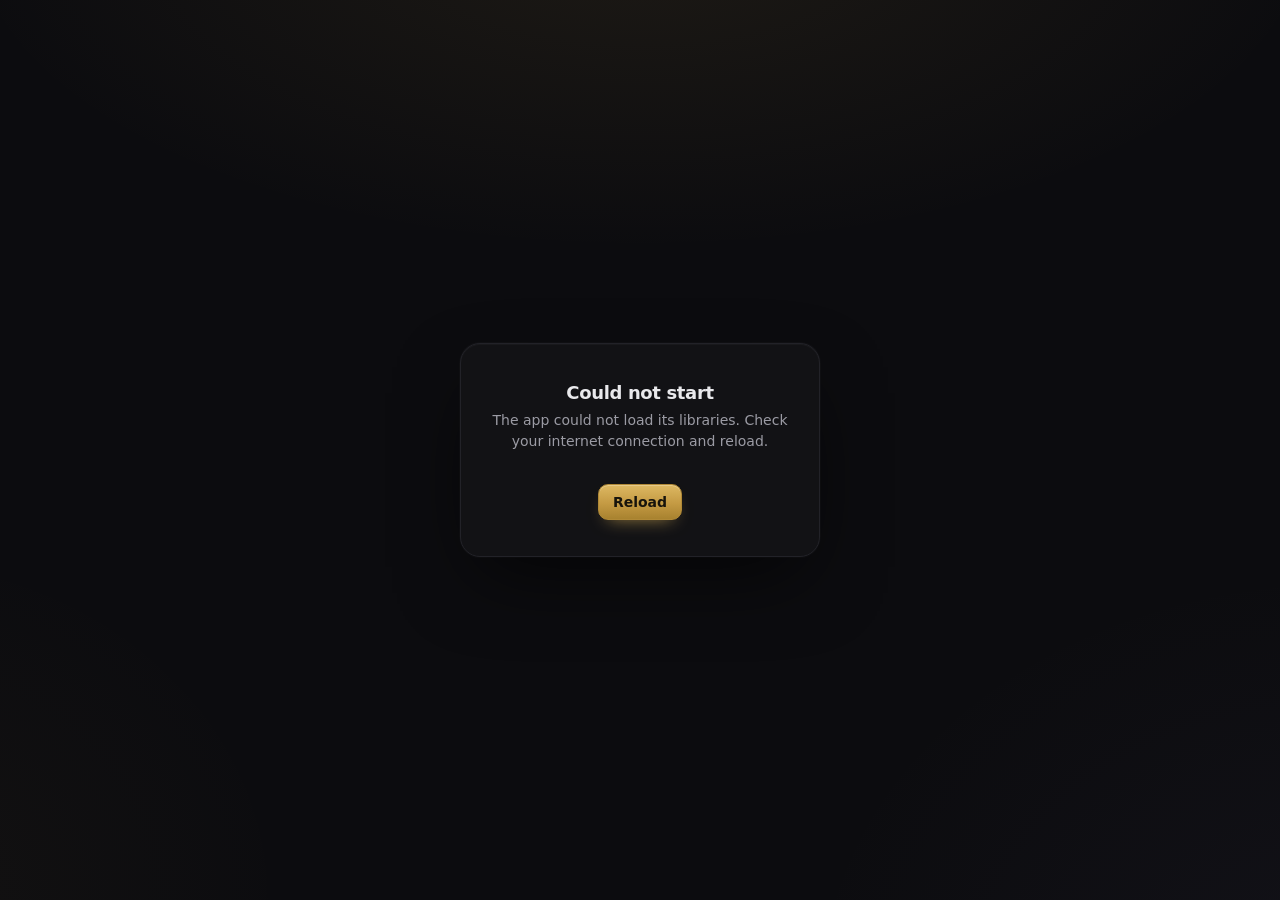
<file: index.html>
<!DOCTYPE html>
<html lang="en">
<head>
  <meta charset="utf-8">
  <meta name="viewport" content="width=device-width, initial-scale=1, viewport-fit=cover">
  <meta name="color-scheme" content="dark">
  <meta name="theme-color" content="#141416">
  <meta name="referrer" content="strict-origin-when-cross-origin">
  <title>Studio Manager</title>
  <link rel="preconnect" href="https://esm.sh" crossorigin>
  <link rel="preconnect" href="https://cdn.jsdelivr.net" crossorigin>
  <link rel="stylesheet" href="css/app.css">
  <link rel="icon" href="data:image/svg+xml,%3Csvg xmlns='http://www.w3.org/2000/svg' viewBox='0 0 32 32'%3E%3Crect width='32' height='32' rx='8' fill='%23c9a24a'/%3E%3C/svg%3E">
</head>
<body>
  <a class="skip" href="#main">Skip to content</a>
  <div id="root"><div class="loading" role="status"><div><div class="spinner"></div>Loading…</div></div></div>
  <noscript><p style="padding:20px">This app needs JavaScript.</p></noscript>
  <script type="module" src="js/app.js"></script>
</body>
</html>
</file>
<file: css/app.css>
/* Studio Manager v2 — premium dark UI. Centred floating app frame, drawers + modals, Zoho-style editor. */
:root {
  --backdrop: #0c0c0f; --bg: #121215; --side: #141418; --card: #18181c; --card2: #1c1c21; --row: #1d1d22; --row-h: #232329;
  --line: #222228; --line2: #26262c; --line3: #303038; --inp: #141418; --inp-line: #2c2c34;
  --text: #e9e9ec; --text2: #c9c9cf; --muted: #9b9ba4; --muted2: #8a8a93; --dim: #6c6c75;
  --gold1: #d4ad55; --gold2: #a8822f; --gold-d: #8a6a24; --gold-t: #e2bd62; --gold-bg: #241d10; --gold-line: #4a3a17;
  --green: #7ad49a; --red: #ef8a8a; --blue: #8fb4ff; --violet: #b98cff;
  --grad: linear-gradient(180deg, #ddb862 0%, #c49a43 55%, #a8822f 100%);
  --radius: 14px; --r-sm: 10px;
  --focus: 0 0 0 2px var(--bg), 0 0 0 4px rgba(212, 173, 85, .85);
  --ease: cubic-bezier(.2, .7, .2, 1);
  --z: 1; --pad: clamp(24px, 4vw, 96px);
  --shadow: 0 1px 0 rgba(255, 255, 255, .03) inset, 0 30px 80px -20px rgba(0, 0, 0, .7), 0 0 0 1px rgba(255, 255, 255, .02);
}
/* Big monitors: scale the frame proportionally instead of stretching it wider. */
@media (min-width: 1900px) { :root { --z: 1.12; } }
@media (min-width: 2300px) { :root { --z: 1.25; } }

* { box-sizing: border-box; margin: 0; padding: 0; }
html { font-size: 14px; -webkit-text-size-adjust: 100%; }
body {
  font-family: Inter, "Segoe UI", system-ui, -apple-system, sans-serif; color: var(--text);
  font-size: 1rem; line-height: 1.45; min-height: 100vh; padding: var(--pad);
  background:
    radial-gradient(1100px 520px at 50% -8%, rgba(212, 173, 85, .085), transparent 62%),
    radial-gradient(900px 700px at 105% 110%, rgba(120, 110, 170, .06), transparent 60%),
    radial-gradient(700px 600px at -10% 100%, rgba(212, 173, 85, .035), transparent 60%),
    var(--backdrop);
  background-attachment: fixed;
  font-feature-settings: "cv11", "ss01";
}
body.modal-open { overflow: hidden; }
button, input, select, textarea { font: inherit; color: inherit; }
a { color: var(--gold-t); }
:focus-visible { outline: none; box-shadow: var(--focus); border-radius: 8px; }
[hidden] { display: none !important; }
.sr-only { position: absolute; width: 1px; height: 1px; overflow: hidden; clip: rect(0 0 0 0); white-space: nowrap; }
.skip { position: absolute; left: -999px; top: 8px; z-index: 100; background: var(--gold1); color: #141416; padding: 6px 12px; border-radius: 8px; }
.skip:focus { left: 8px; }
svg.svg-i { flex: none; display: block; }
.num, .mono, .kpi .v, .big, .stat b, .totals, .amt { font-variant-numeric: tabular-nums; }
.mono { letter-spacing: .01em; }
.grow { flex: 1; }

/* ---------- App frame ---------- */
.app {
  display: grid; grid-template-columns: 236px minmax(0, 1fr); background: var(--bg); border-radius: 20px;
  border: 1px solid var(--line); width: 100%; max-width: 1440px; margin: 0 auto;
  min-height: calc((100vh - 2 * var(--pad)) / var(--z)); box-shadow: var(--shadow); zoom: var(--z);
  transition: grid-template-columns .2s var(--ease);
}
.app.collapsed { grid-template-columns: 72px minmax(0, 1fr); }

aside.side {
  background: linear-gradient(180deg, #16161a, #131317); border-right: 1px solid var(--line); padding: 18px 12px 14px;
  display: flex; flex-direction: column; border-radius: 20px 0 0 20px;
}
.brand { display: flex; align-items: center; gap: 10px; padding: 2px 6px 16px; border-bottom: 1px solid var(--line); margin-bottom: 6px; min-width: 0;
  background: none; border-left: 0; border-right: 0; border-top: 0; width: 100%; text-align: left; font: inherit; color: inherit; cursor: pointer; }
.brand:hover b { color: var(--gold-t); }
.brand:hover .logo { box-shadow: 0 6px 18px -5px rgba(212, 173, 85, .8); }
.logo { width: 36px; height: 36px; border-radius: 10px; background: var(--grad); display: grid; place-items: center; font-weight: 800; color: #17140c; flex: none; overflow: hidden; font-size: 13px; box-shadow: 0 6px 16px -6px rgba(212, 173, 85, .55); }
.logo img { width: 100%; height: 100%; object-fit: cover; }
.brand .bt { min-width: 0; }
.brand b { font-size: 14.5px; display: block; white-space: nowrap; overflow: hidden; text-overflow: ellipsis; letter-spacing: -.01em; }
.brand small { display: block; color: var(--muted2); font-size: 11px; }
.nav-list { display: flex; flex-direction: column; gap: 1px; }
.nav { display: flex; align-items: center; gap: 11px; padding: 7px 10px; border-radius: 9px; color: #a3a3ac; text-decoration: none; border: 1px solid transparent; background: none; width: 100%; text-align: left; cursor: pointer; font-size: 13.5px; position: relative; transition: background .15s, color .15s; }
.nav:hover { background: #1c1c21; color: #fff; }
.nav.active { background: linear-gradient(90deg, rgba(212, 173, 85, .13), rgba(212, 173, 85, .03)); color: #fff; border-color: #2e2a20; }
.nav.active::before { content: ""; position: absolute; left: -12px; top: 8px; bottom: 8px; width: 3px; border-radius: 0 3px 3px 0; background: var(--gold1); }
.nav .ic { width: 18px; display: grid; place-items: center; color: #8b8b94; }
.nav.active .ic, .nav:hover .ic { color: var(--gold-t); }
.nav .nl { white-space: nowrap; overflow: hidden; text-overflow: ellipsis; }
.nav .soon, .nav .nk { margin-left: auto; font-size: 9.5px; color: var(--dim); border: 1px solid var(--line3); border-radius: 10px; padding: 0 6px; font-family: inherit; }
.sec { color: #64646d; font-size: 10px; text-transform: uppercase; letter-spacing: .1em; padding: 14px 10px 5px; white-space: nowrap; }
.sec-0 { padding: 4px 0; }
.badge { margin-left: auto; background: var(--gold-bg); color: var(--gold-t); font-size: 10px; padding: 1px 7px; border-radius: 10px; border: 1px solid var(--gold-line); white-space: nowrap; }
.side-foot { margin-top: auto; padding: 12px 4px 0 10px; color: var(--dim); font-size: 11px; display: flex; align-items: center; gap: 8px; justify-content: space-between; border-top: 1px solid var(--line); }
.side-foot .sf-t { white-space: nowrap; overflow: hidden; text-overflow: ellipsis; }
/* Collapsed sidebar: icons only + tooltips */
.app.collapsed aside.side { padding-left: 10px; padding-right: 10px; }
.app.collapsed .brand { justify-content: center; padding-left: 0; padding-right: 0; }
.app.collapsed .brand .bt, .app.collapsed .nav .nl, .app.collapsed .nav .soon, .app.collapsed .nav .nk, .app.collapsed .side-foot .sf-t { display: none; }
.app.collapsed .sec { font-size: 0; padding: 8px 0; border-top: 1px solid var(--line); margin: 6px 8px 2px; }
.app.collapsed .sec-0 { border: 0; margin: 0; }
.app.collapsed .nav { justify-content: center; padding: 9px 0; }
.app.collapsed .nav .badge { position: absolute; top: 2px; right: 4px; font-size: 0; padding: 0; width: 8px; height: 8px; border-radius: 50%; background: var(--gold1); border: 0; }
.app.collapsed .nav.active::before { left: -10px; }
.app.collapsed .side-foot { justify-content: center; padding-left: 0; padding-right: 0; }
.app.collapsed .collapse-btn svg { transform: scaleX(-1); }
.app.collapsed .nav[data-tip]:hover::after, .app.collapsed .nav[data-tip]:focus-visible::after {
  content: attr(data-tip); position: absolute; left: calc(100% + 12px); top: 50%; transform: translateY(-50%); z-index: 30;
  background: #26262d; color: #fff; border: 1px solid #36363f; padding: 5px 9px; border-radius: 7px; font-size: 12px; white-space: nowrap; pointer-events: none; box-shadow: 0 8px 20px rgba(0, 0, 0, .4);
}

main.main { padding: 20px 30px 44px; min-width: 0; }
main.main:focus, main.main:focus-visible { outline: none; box-shadow: none; }
.top { display: flex; align-items: center; gap: 14px; margin-bottom: 24px; height: 40px; }
.crumb { color: var(--muted); font-size: 14px; display: flex; align-items: center; gap: 8px; min-width: 0; white-space: nowrap; overflow: hidden; flex: none; }
.crumb .cr-ic { color: var(--gold-t); display: grid; place-items: center; width: 28px; height: 28px; border-radius: 8px; background: var(--card); border: 1px solid var(--line2); }
.crumb .cr-sep { color: var(--dim); }
.crumb .cr-cur { color: var(--text); font-weight: 500; }
.search-btn { margin: 0 auto; background: var(--inp); border: 1px solid var(--inp-line); border-radius: 10px; padding: 8px 10px 8px 12px; width: 360px; max-width: 40%; color: #7a7a83; text-align: left; display: flex; justify-content: space-between; align-items: center; cursor: pointer; transition: border-color .15s, background .15s; }
.search-btn:hover { border-color: #3a3a44; background: #17171b; }
.search-btn .sb-l { display: flex; align-items: center; gap: 8px; white-space: nowrap; overflow: hidden; }
kbd { font-size: 10px; border: 1px solid #3a3a42; border-bottom-width: 2px; border-radius: 5px; padding: 0 5px; font-family: inherit; color: var(--muted2); background: #1a1a1f; }
.right { display: flex; gap: 10px; align-items: center; flex: none; }
.pill { font-size: 11px; color: var(--green); background: #132119; border: 1px solid #23402e; padding: 4px 10px 4px 8px; border-radius: 20px; white-space: nowrap; display: inline-flex; align-items: center; gap: 6px; }
.pill i { width: 6px; height: 6px; border-radius: 50%; background: currentColor; box-shadow: 0 0 0 3px rgba(122, 212, 154, .15); }
.pill.demo { color: var(--gold-t); background: var(--gold-bg); border-color: var(--gold-line); }
.pill.demo i { box-shadow: 0 0 0 3px rgba(212, 173, 85, .15); }
.av { width: 32px; height: 32px; border-radius: 50%; background: #26262c; display: grid; place-items: center; font-size: 11px; font-weight: 600; border: 1px solid #3a3a42; cursor: pointer; overflow: hidden; padding: 0; }
.av img { width: 100%; height: 100%; object-fit: cover; }
.new-btn { padding: 7px 10px 7px 12px; }
.ibtn.hamb { display: none; width: 38px; height: 38px; }

h1 { font-size: 23px; font-weight: 650; margin-bottom: 4px; letter-spacing: -.02em; }
.sub { color: var(--muted); margin-bottom: 22px; }
.sub b { color: #fff; font-weight: 600; }
.row { display: flex; justify-content: space-between; align-items: flex-start; gap: 12px; flex-wrap: wrap; }
.page-head { display: flex; justify-content: space-between; align-items: flex-end; gap: 12px; flex-wrap: wrap; margin-bottom: 18px; }
.page-head .sub { margin-bottom: 0; }
.btns { display: flex; gap: 8px; flex-wrap: wrap; align-items: center; }

/* ---------- Buttons ---------- */
.btn { background: #1d1d22; border: 1px solid var(--line3); color: var(--text); padding: 8px 14px; border-radius: 10px; cursor: pointer; display: inline-flex; align-items: center; gap: 7px; white-space: nowrap; text-decoration: none; line-height: 1.3; font-weight: 500; transition: background .15s, border-color .15s, filter .15s, transform .15s; }
.btn:hover { background: #24242a; border-color: #3c3c45; }
.btn:active { transform: translateY(1px); }
.btn .bi { display: grid; place-items: center; opacity: .9; }
.btn.gold { background: var(--grad); color: #17140c; border: 1px solid #b08936; font-weight: 600; box-shadow: 0 1px 0 rgba(255, 255, 255, .25) inset, 0 8px 18px -10px rgba(212, 173, 85, .8); }
.btn.gold:hover { filter: brightness(1.07); }
.btn.danger { background: #2a1717; border-color: #4d2626; color: var(--red); }
.btn.danger:hover { background: #351c1c; }
.btn.ghost { background: transparent; border-color: transparent; color: var(--muted); }
.btn.ghost:hover { background: #1f1f24; color: var(--text); border-color: var(--line3); }
.btn.sm { padding: 5px 10px; font-size: 12.5px; border-radius: 8px; gap: 6px; }
.btn.wa { color: var(--green); border-color: #23402e; background: #132119; }
.btn.wa:hover { background: #18291f; }
.btn[disabled] { opacity: .55; cursor: not-allowed; }
.btn.busy { position: relative; color: transparent !important; }
.btn.busy > * { visibility: hidden; }
.btn.busy::after { content: ""; position: absolute; inset: 0; margin: auto; width: 14px; height: 14px; border-radius: 50%; border: 2px solid; border-color: #e7e7ea #e7e7ea transparent transparent; animation: spin .7s linear infinite; }
.btn.gold.busy::after { border-color: #141416 #141416 transparent transparent; }
@keyframes spin { to { transform: rotate(360deg); } }
.ibtn { background: transparent; border: 1px solid transparent; color: var(--muted); width: 30px; height: 30px; border-radius: 8px; cursor: pointer; display: inline-grid; place-items: center; transition: background .15s, color .15s, border-color .15s; flex: none; }
.ibtn:hover { background: #24242a; color: #fff; border-color: var(--line3); }
.ibtn.danger:hover { color: var(--red); border-color: #4d2626; background: #241515; }
.ibtn.wa-ic:hover { color: var(--green); border-color: #23402e; background: #132119; }
.ibtn[disabled] { opacity: .3; cursor: default; }
.lnk { background: none; border: none; color: var(--text); font-weight: 600; cursor: pointer; padding: 0; text-align: left; text-decoration: underline; text-decoration-color: #4a4a52; text-underline-offset: 3px; }
.lnk:hover { color: var(--gold-t); text-decoration-color: var(--gold-d); }

/* ---------- Cards / KPIs ---------- */
.card { background: var(--card); border: 1px solid var(--line2); border-radius: var(--radius); padding: 18px; min-width: 0; }
.card + .card { margin-top: 16px; }
.grid2 > .card + .card, .grid3 > .card + .card, .kpis > .card + .card, .cols > .card + .card, .info-grid > .card + .card { margin-top: 0; }
.ch { display: flex; justify-content: space-between; align-items: center; margin-bottom: 14px; gap: 10px; flex-wrap: wrap; }
.ch h3 { font-size: 14px; font-weight: 600; letter-spacing: -.005em; }
.kpis { display: grid; grid-template-columns: repeat(4, minmax(0, 1fr)); gap: 14px; margin-bottom: 16px; }
.kpi { position: relative; overflow: hidden; }
.kpi .l { color: var(--muted); font-size: 12.5px; }
.kpi .v { font-size: 28px; font-weight: 650; margin: 10px 0 6px; white-space: nowrap; overflow: hidden; text-overflow: ellipsis; letter-spacing: -.02em; }
.kpi .d { font-size: 11.5px; color: var(--muted2); }
.kpi .ico { float: right; width: 40px; height: 40px; border-radius: 11px; background: #1f1f25; border: 1px solid #2c2c33; display: grid; place-items: center; color: var(--gold-t); }
a.kpi, button.kpi { text-decoration: none; color: inherit; cursor: pointer; text-align: left; display: block; width: 100%; transition: border-color .15s, transform .15s, background .15s; }
a.kpi:hover, button.kpi:hover { border-color: #3a3a42; background: var(--card2); transform: translateY(-1px); }
a.kpi::after { content: "→"; position: absolute; right: 18px; bottom: 14px; color: var(--dim); font-size: 13px; opacity: 0; transition: opacity .15s; }
a.kpi:hover::after { opacity: 1; }
.up { color: var(--green); } .dn { color: var(--red); } .warn { color: var(--gold-t); }
.grid2 { display: grid; grid-template-columns: minmax(0, 1.5fr) minmax(0, 1fr); gap: 14px; margin-bottom: 16px; }
.grid3 { display: grid; grid-template-columns: repeat(3, minmax(0, 1fr)); gap: 14px; }
.cols { display: grid; grid-template-columns: minmax(0, 1fr) minmax(0, 1fr); gap: 14px; }
.cols.wide-left { grid-template-columns: minmax(0, 1.5fr) minmax(0, 1fr); }
.mb { margin-bottom: 16px; }
.muted { color: var(--muted); } .dim { color: var(--dim); } .small { font-size: 12px; }
.big { font-size: 28px; font-weight: 650; letter-spacing: -.02em; }
.nowrap { white-space: nowrap; }
.mini-stats { display: grid; grid-template-columns: repeat(3, minmax(0, 1fr)); gap: 12px; margin-bottom: 14px; }
.ms { background: var(--card); border: 1px solid var(--line2); border-radius: 12px; padding: 12px 16px; display: grid; grid-template-columns: 1fr auto; align-items: baseline; gap: 2px 10px; text-align: left; color: inherit; }
button.ms { cursor: pointer; transition: border-color .15s, background .15s; }
button.ms:hover { border-color: #3a3a42; background: var(--card2); }
.ms span { color: var(--muted); font-size: 12px; }
.ms b { font-size: 18px; font-weight: 650; grid-row: span 2; align-self: center; font-variant-numeric: tabular-nums; }
.ms small { color: var(--dim); font-size: 11px; }
.list-card { padding: 14px 16px 12px; }
.list-foot { color: var(--dim); font-size: 12px; text-align: right; padding: 10px 4px 2px; }
.list-foot:empty { display: none; }
.tag { font-size: 11.5px; color: var(--text2); background: #202026; border: 1px solid var(--line3); padding: 2px 8px; border-radius: 6px; white-space: nowrap; }

/* ---------- Tables ---------- */
.tbl-wrap { overflow-x: auto; margin: 0 -4px; padding: 0 4px; }
table.tbl { width: 100%; border-collapse: separate; border-spacing: 0; }
.tbl th { color: var(--dim); font-weight: 500; text-align: left; font-size: 11.5px; padding: 8px 12px; white-space: nowrap; border-bottom: 1px solid var(--line2); text-transform: uppercase; letter-spacing: .05em; }
.tbl th.sortable { padding: 0; }
.th-btn { background: none; border: none; color: inherit; font: inherit; text-transform: inherit; letter-spacing: inherit; padding: 8px 12px; cursor: pointer; display: inline-flex; align-items: center; gap: 5px; width: 100%; justify-content: inherit; }
.tbl th.r .th-btn { justify-content: flex-end; }
.th-btn:hover { color: var(--text2); }
.tbl th.on { color: var(--gold-t); }
.sort-ic { opacity: .45; font-size: 10px; }
.tbl th.on .sort-ic { opacity: 1; }
.tbl td { padding: 11px 12px; font-size: 13px; vertical-align: middle; border-bottom: 1px solid #1f1f25; transition: background .12s; }
.tbl tbody tr:last-child td { border-bottom: none; }
.tbl tr.click { cursor: pointer; }
.tbl tbody tr:hover td { background: #1c1c21; }
.tbl tbody tr:hover td:first-child { box-shadow: inset 2px 0 0 var(--gold1); }
.tbl tr.click:focus-visible { outline: none; box-shadow: none; }
.tbl tr.click:focus-visible td { background: #1e1e24; box-shadow: inset 0 1px 0 var(--gold-d), inset 0 -1px 0 var(--gold-d); }
.tbl td:first-child { border-radius: 8px 0 0 8px; } .tbl td:last-child { border-radius: 0 8px 8px 0; }
.tbl .r, .r { text-align: right; }
.tbl .c { text-align: center; }
.tbl td small, .tbl td .s { display: flex; align-items: center; gap: 4px; color: var(--muted2); font-size: 11.5px; margin-top: 2px; font-weight: 400; }
.tbl td.r small { justify-content: flex-end; }
.tbl .act { white-space: nowrap; text-align: right; width: 1%; padding: 4px 8px; }
.row-act { display: inline-flex; gap: 2px; align-items: center; opacity: 0; transform: translateX(4px); transition: opacity .15s, transform .15s; }
.tbl tr:hover .row-act, .tbl tr:focus-within .row-act { opacity: 1; transform: none; }
.who-cell { display: inline-flex; align-items: center; gap: 10px; }
.who-cell small { margin-top: 0 !important; }
.mini-av { width: 30px; height: 30px; border-radius: 50%; background: #24242b; border: 1px solid #33333b; display: grid; place-items: center; font-size: 10.5px; font-weight: 600; color: var(--text2); flex: none; }
.dot { display: inline-block; width: 9px; height: 9px; border-radius: 3px; margin-right: 8px; vertical-align: middle; }
.st { font-size: 11px; padding: 2px 9px; border-radius: 20px; border: 1px solid; white-space: nowrap; display: inline-flex; align-items: center; gap: 5px; line-height: 1.45; font-weight: 500; }
.st::before { content: ""; width: 5px; height: 5px; border-radius: 50%; background: currentColor; }
.s1 { color: var(--blue); border-color: #2c3f6b; background: #151d33; }
.s2 { color: var(--green); border-color: #23402e; background: #132119; }
.s3 { color: var(--gold-t); border-color: var(--gold-line); background: var(--gold-bg); }
.s4 { color: var(--red); border-color: #4d2626; background: #261515; }
.s0 { color: var(--muted); border-color: var(--line3); background: #1d1d22; }
.prog { display: inline-block; width: 70px; height: 6px; background: #26262c; border-radius: 3px; vertical-align: middle; margin-right: 8px; overflow: hidden; }
.prog i { display: block; height: 100%; background: linear-gradient(90deg, #4fa874, var(--green)); border-radius: 3px; }
.stage { color: var(--muted); font-size: 12px; }

/* ---------- Revenue bars ---------- */
.bars { display: flex; gap: 10px; align-items: flex-end; height: 170px; margin-top: 10px; }
.bar { flex: 1; background: repeating-linear-gradient(135deg, #1d1d22 0 4px, #19191d 4px 8px); border-radius: 9px; position: relative; height: 100%; }
.bar i { position: absolute; bottom: 0; left: 0; right: 0; background: #34343b; border-radius: 9px; min-height: 4px; }
.bar.hi i { background: linear-gradient(var(--gold1), var(--gold-d)); box-shadow: 0 10px 30px -10px rgba(212, 173, 85, .6); }
.bar span { position: absolute; bottom: 6px; width: 100%; text-align: center; font-size: 10px; color: #d2d2d7; }
.mon { display: flex; gap: 10px; margin-top: 6px; }
.mon div { flex: 1; text-align: center; color: var(--dim); font-size: 11px; }

/* ---------- Lists ---------- */
.li { display: flex; justify-content: space-between; align-items: center; gap: 10px; padding: 10px 0; border-bottom: 1px solid #212127; }
.li:last-child { border: none; }
.li small { color: var(--muted2); display: block; font-size: 11.5px; margin-top: 1px; }
.li > div:last-child { display: flex; align-items: center; gap: 8px; flex: none; }
.li a { color: inherit; text-decoration: none; }
.li .lnk { text-decoration: none; }
.li-btn { width: 100%; background: none; border: none; border-bottom: 1px solid #212127; text-align: left; cursor: pointer; padding: 10px 10px; margin: 0 -10px; width: calc(100% + 20px); border-radius: 9px; transition: background .12s; }
.li-btn:hover { background: #1f1f25; }
.li-act { display: flex; gap: 2px; }
.amt { font-weight: 600; white-space: nowrap; }
.act-ic { width: 28px; height: 28px; border-radius: 8px; background: #1f1f25; border: 1px solid #2c2c33; display: grid; place-items: center; color: var(--gold-t); }
.empty { text-align: center; color: var(--muted); padding: 34px 12px; display: flex; flex-direction: column; align-items: center; gap: 6px; }
.empty-ic { width: 48px; height: 48px; border-radius: 14px; background: #1d1d23; border: 1px solid #2c2c34; display: grid; place-items: center; color: var(--gold-t); margin-bottom: 6px; }
.empty b { color: var(--text); font-size: 14px; }
.empty p { margin-bottom: 8px; max-width: 360px; }

/* ---------- Skeleton ---------- */
.skel i { display: block; height: 12px; border-radius: 6px; background: linear-gradient(90deg, #1b1b20 0%, #24242a 40%, #1b1b20 80%); background-size: 300% 100%; animation: shimmer 1.3s linear infinite; }
.skel-head { display: flex; justify-content: space-between; margin-bottom: 20px; }
.skel-bar { margin-bottom: 16px; } .skel-bar i { height: 32px; }
.skel-row { display: grid; grid-template-columns: 1fr 120px 100px; gap: 24px; padding: 14px 4px; border-bottom: 1px solid #1f1f25; }
@keyframes shimmer { from { background-position: 100% 0; } to { background-position: -50% 0; } }

/* ---------- Toolbar / filters ---------- */
.toolbar { display: flex; gap: 10px; flex-wrap: wrap; align-items: center; margin-bottom: 10px; }
.toolbar .inp { width: auto; }
.toolbar .grow { flex: 1; min-width: 220px; max-width: 380px; }
.search-inp { position: relative; display: flex; align-items: center; }
.search-inp > svg { position: absolute; left: 11px; color: var(--dim); pointer-events: none; }
.search-inp .inp { padding-left: 34px; width: 100%; }
.chips { display: flex; flex-wrap: wrap; gap: 6px; }
.chip { border: 1px solid var(--line3); background: #18181c; color: var(--muted); border-radius: 20px; padding: 5px 12px; font-size: 12.5px; cursor: pointer; display: inline-flex; align-items: center; gap: 7px; transition: background .15s, color .15s, border-color .15s; }
.chip:hover { color: #fff; border-color: #3c3c45; }
.chip[aria-pressed="true"], .chip.on { background: #26231b; color: #fff; border-color: #5a4720; }
.chip .cnt { font-size: 10.5px; color: var(--dim); background: #222228; border-radius: 10px; padding: 0 6px; min-width: 18px; text-align: center; }
.chip[aria-pressed="true"] .cnt { color: var(--gold-t); background: #33291a; }
.chip.sm { padding: 3px 10px; font-size: 12px; }
.chip.gold { border-color: var(--gold-line); color: var(--gold-t); background: var(--gold-bg); }
.chip .x { margin-left: 2px; opacity: .6; background: none; border: none; color: inherit; cursor: pointer; }

/* ---------- Forms ---------- */
.inp { width: 100%; background: var(--inp); border: 1px solid var(--inp-line); border-radius: 9px; padding: 8px 11px; color: var(--text); min-height: 38px; transition: border-color .15s, box-shadow .15s, background .15s; }
.inp:hover { border-color: #383841; }
.inp:focus { outline: none; border-color: #7a632d; box-shadow: 0 0 0 3px rgba(212, 173, 85, .16); background: #16161a; }
.inp::placeholder { color: #5f5f68; }
.inp[disabled] { opacity: .6; }
select.inp { appearance: none; padding-right: 30px; background-image: linear-gradient(45deg, transparent 50%, #8b8b93 50%), linear-gradient(135deg, #8b8b93 50%, transparent 50%); background-position: calc(100% - 16px) 55%, calc(100% - 11px) 55%; background-size: 5px 5px; background-repeat: no-repeat; }
textarea.inp { resize: vertical; min-height: 72px; line-height: 1.5; }
input[type=date].inp { color-scheme: dark; }
input[type=number].inp::-webkit-inner-spin-button { opacity: .35; }
.inp.num { text-align: right; font-variant-numeric: tabular-nums; }
.big-inp { font-size: 18px; font-weight: 600; min-height: 46px; }
.field { display: flex; flex-direction: column; gap: 6px; min-width: 0; }
.field label, .flbl { font-size: 12px; color: var(--muted); font-weight: 500; }
.field .req { color: var(--gold-t); }
.field .hint { color: var(--dim); font-size: 11.5px; }
.form-grid { display: grid; grid-template-columns: repeat(2, minmax(0, 1fr)); gap: 14px 16px; }
.form-grid.g3 { grid-template-columns: repeat(3, minmax(0, 1fr)); }
.form-grid.g4 { grid-template-columns: repeat(4, minmax(0, 1fr)); }
.form-grid .span2 { grid-column: span 2; }
.form-grid .full { grid-column: 1 / -1; }
.with-btn { display: flex; gap: 6px; align-items: stretch; }
.with-btn > .inp, .with-btn > .cb-host { flex: 1; min-width: 0; }
.form-error { color: var(--red); background: #241414; border: 1px solid #4d2626; border-radius: 10px; padding: 9px 12px; font-size: 13px; }
.form-error:empty { display: none; }
.switch { display: inline-flex; align-items: center; gap: 10px; cursor: pointer; user-select: none; }
.sw-inp { position: absolute; opacity: 0; width: 1px; height: 1px; }
.sw { width: 36px; height: 20px; border-radius: 20px; background: #26262c; border: 1px solid #3a3a42; position: relative; transition: .15s; flex: none; }
.sw::after { content: ""; position: absolute; top: 2px; left: 2px; width: 14px; height: 14px; border-radius: 50%; background: #8b8b93; transition: .15s; }
.sw-inp:checked + .sw { background: #3a2f17; border-color: #6b5627; }
.sw-inp:checked + .sw::after { left: 18px; background: var(--gold1); }
.sw-inp:focus-visible + .sw { box-shadow: var(--focus); }
.seg { display: inline-flex; border: 1px solid var(--inp-line); border-radius: 8px; overflow: hidden; flex: none; }
.seg button { background: var(--inp); border: none; color: var(--muted); padding: 0 10px; min-width: 32px; cursor: pointer; font-weight: 600; }
.seg button[aria-pressed="true"] { background: #2c2618; color: var(--gold-t); }
.seg button + button { border-left: 1px solid var(--inp-line); }

/* ---------- Combobox ---------- */
.cb-host { position: relative; display: flex; align-items: center; }
.cb-host > .inp { width: 100%; }
.cb-lead { position: absolute; left: 11px; color: var(--dim); pointer-events: none; display: grid; }
.cb-lead + .inp { padding-left: 34px; }
.cb-list { position: absolute; z-index: 30; top: calc(100% + 6px); left: 0; min-width: 100%; width: max(100%, 380px); max-height: 320px; overflow-y: auto; background: #1d1d22; border: 1px solid #34343c; border-radius: 12px; padding: 6px; box-shadow: 0 20px 50px -10px rgba(0, 0, 0, .75); animation: pop .14s var(--ease); }
@keyframes pop { from { transform: translateY(-4px); } }
.cb-opt { display: flex; align-items: center; gap: 10px; padding: 8px 10px; border-radius: 8px; cursor: pointer; }
.cb-opt[aria-selected="true"], .cb-opt:hover { background: #2a2a31; }
.cb-opt[aria-selected="true"] { box-shadow: inset 2px 0 0 var(--gold1); }
.cb-main { flex: 1; min-width: 0; display: flex; flex-direction: column; }
.cb-l { white-space: nowrap; overflow: hidden; text-overflow: ellipsis; }
.cb-main small { color: var(--muted2); font-size: 11.5px; }
.cb-l mark { background: none; color: var(--gold-t); font-weight: 650; }
.cb-tag { font-size: 10px; color: var(--gold-t); border: 1px solid var(--gold-line); background: var(--gold-bg); border-radius: 6px; padding: 0 6px; flex: none; }
.cb-r { font-size: 12.5px; color: var(--text2); font-variant-numeric: tabular-nums; flex: none; }
.cb-action { color: var(--gold-t); border-top: 1px solid #2c2c33; border-radius: 0 0 8px 8px; margin-top: 4px; }
.cb-action:first-child { border-top: 0; margin-top: 0; }
.cb-ic { display: grid; place-items: center; width: 22px; height: 22px; border-radius: 6px; background: var(--gold-bg); border: 1px solid var(--gold-line); }

/* ---------- Totals / installments / stepper ---------- */
.totals { display: flex; flex-direction: column; }
.totals .tr { display: flex; justify-content: space-between; align-items: center; gap: 10px; padding: 7px 0; border-bottom: 1px solid #222228; font-size: 13px; }
.totals .tr.muted { color: var(--muted); }
.totals .tr .inp { width: 110px; min-height: 32px; padding: 5px 9px; }
.totals .grand { font-size: 18px; font-weight: 650; border-bottom: none; padding: 12px 12px; margin: 6px -12px 0; background: linear-gradient(90deg, rgba(212, 173, 85, .12), rgba(212, 173, 85, .04)); border-radius: 10px; border: 1px solid #3a3020; }
.totals .grand b, .totals .grand .v { color: var(--gold-t); }
.totals .bal { font-weight: 600; border-bottom: 0; }
.inst-row { display: grid; grid-template-columns: minmax(0, 1fr) 64px 110px 146px minmax(0, 1.1fr) 30px; gap: 6px; margin-bottom: 6px; align-items: center; }
.inst-head { color: var(--dim); font-size: 11.5px; }
.inst-sum { margin-top: 6px; }
.stepper { display: flex; gap: 0; counter-reset: s; }
.step { flex: 1; text-align: center; position: relative; padding-top: 32px; color: var(--dim); font-size: 12px; background: none; border: none; cursor: pointer; border-radius: 8px; }
.step:disabled { cursor: default; }
.step::before { counter-increment: s; content: counter(s); position: absolute; top: 0; left: 50%; transform: translateX(-50%); width: 26px; height: 26px; border-radius: 50%; border: 1px solid #3a3a42; background: #18181c; display: grid; place-items: center; font-size: 11px; color: var(--muted); z-index: 1; }
.step::after { content: ""; position: absolute; top: 13px; left: -50%; right: 50%; height: 2px; background: #2a2a30; }
.step:first-child::after { display: none; }
.step.done { color: var(--green); }
.step.done::before { content: "✓"; background: #132119; border-color: #23402e; color: var(--green); }
.step.done::after, .step.cur::after { background: #2f6b47; }
.step.cur { color: #fff; font-weight: 600; }
.step.cur::before { background: var(--grad); color: #141416; border: none; box-shadow: 0 0 0 4px rgba(212, 173, 85, .15); }

/* ---------- Detail bits ---------- */
.kv { display: grid; grid-template-columns: auto 1fr; gap: 8px 16px; font-size: 13px; }
.kv > span { color: var(--muted); }
.kv > b { font-weight: 500; text-align: right; }
.info-grid { display: grid; grid-template-columns: repeat(3, minmax(0, 1fr)); gap: 14px; margin-bottom: 16px; }
.lbl { font-size: 10.5px; letter-spacing: .12em; text-transform: uppercase; color: var(--gold-t); font-weight: 600; margin-bottom: 6px; }
.sched { display: grid; grid-template-columns: repeat(auto-fill, minmax(140px, 1fr)); gap: 8px; }
.sched .si { border: 1px solid var(--line3); border-radius: 10px; padding: 8px 10px; font-size: 12px; border-left-width: 3px; background: #1a1a1f; }
.sched .si.paid { border-left-color: var(--green); }
.sched .si.partial { border-left-color: var(--gold1); }
.sched .si.due { border-left-color: var(--red); }
.sched .si b { display: block; font-size: 14px; }
.notes-box { white-space: pre-wrap; color: var(--text2); font-size: 13px; line-height: 1.55; }
.notes-box.dim { color: var(--muted); }
.pay-info { display: grid; grid-template-columns: repeat(4, minmax(0, 1fr)); gap: 8px; }
.pay-info > .muted { grid-column: 1 / -1; }
.pi { background: #1b1b20; border: 1px solid var(--line3); border-radius: 10px; padding: 8px 10px; display: flex; flex-direction: column; gap: 2px; min-width: 0; }
.pi span { font-size: 11px; color: var(--muted); }
.pi b { white-space: nowrap; overflow: hidden; text-overflow: ellipsis; font-variant-numeric: tabular-nums; }
.done-box { display: flex; gap: 14px; align-items: center; }
.done-ic { width: 42px; height: 42px; border-radius: 50%; background: #132119; color: var(--green); display: grid; place-items: center; border: 1px solid #23402e; flex: none; }

/* ---------- Modal ---------- */
.m-overlay { position: fixed; inset: 0; background: rgba(6, 6, 8, .62); backdrop-filter: blur(3px); display: grid; place-items: center; z-index: 50; padding: 20px; animation: fade .18s; }
.m-overlay.out { opacity: 0; transition: opacity .16s; }
.m-overlay.out .m-panel { transform: translateY(6px) scale(.99); transition: transform .16s; }
@keyframes fade { from { opacity: 0; } }
@keyframes rise { from { opacity: 0; transform: translateY(10px) scale(.985); } }
.m-panel { zoom: var(--z); background: var(--card); border: 1px solid #2e2e36; border-radius: 18px; width: 100%; max-height: calc((100vh - 40px) / var(--z)); display: flex; flex-direction: column; box-shadow: 0 40px 100px -20px rgba(0, 0, 0, .8), 0 0 0 1px rgba(255, 255, 255, .02) inset; animation: rise .2s var(--ease); }
.m-panel:focus { outline: none; box-shadow: 0 40px 100px -20px rgba(0, 0, 0, .8); }
.m-panel.sm { max-width: 440px; } .m-panel.md { max-width: 660px; } .m-panel.lg { max-width: 900px; }
.m-panel.xl { max-width: 1180px; height: calc((92vh) / var(--z)); max-height: calc(92vh / var(--z)); }
.m-head { display: flex; align-items: center; gap: 12px; padding: 16px 16px 14px 22px; border-bottom: 1px solid var(--line); flex: none; }
.m-head h2 { font-size: 16.5px; font-weight: 650; letter-spacing: -.01em; white-space: nowrap; }
.m-head-x { display: flex; align-items: center; gap: 10px; flex: 1; min-width: 0; }
.m-x { margin-left: auto; }
.m-body { padding: 18px 22px; overflow-y: auto; display: flex; flex-direction: column; gap: 14px; flex: 1; min-height: 0; }
.m-foot { display: flex; justify-content: flex-end; align-items: center; gap: 8px; padding: 12px 18px 14px 22px; border-top: 1px solid var(--line); flex-wrap: wrap; flex: none; background: #16161a; border-radius: 0 0 18px 18px; }
.confirm-text { color: var(--text2); line-height: 1.6; }
.info-box { background: #1d1d22; border: 1px solid var(--line3); border-radius: 10px; padding: 10px 12px; font-size: 13px; }

/* ---------- Drawer (slide-over) ---------- */
.dw-overlay { position: fixed; inset: 0; z-index: 45; background: rgba(6, 6, 8, .38); animation: fade .18s; }
.dw-overlay.out { opacity: 0; transition: opacity .18s; }
.dw-overlay.out .dw-panel { transform: translateX(24px); transition: transform .18s; }
@keyframes slidein { from { transform: translateX(40px); opacity: 0; } }
.dw-panel { zoom: var(--z); position: absolute; top: 12px; right: 12px; bottom: 12px; width: min(540px, calc(100vw - 24px)); background: #16161a; border: 1px solid #2e2e36; border-radius: 18px; display: flex; flex-direction: column; box-shadow: -30px 0 80px -20px rgba(0, 0, 0, .75); animation: slidein .22s var(--ease); }
.dw-panel.narrow { width: min(480px, calc(100vw - 24px)); }
.dw-panel:focus { outline: none; }
.dw-top { display: flex; align-items: flex-start; gap: 10px; padding: 18px 14px 12px 22px; }
.dw-head { flex: 1; min-width: 0; }
.dw-title h2 { font-size: 18px; font-weight: 650; letter-spacing: -.015em; display: flex; align-items: center; gap: 10px; flex-wrap: wrap; }
.dw-sub { color: var(--muted); font-size: 12.5px; margin-top: 3px; }
.dw-bar { padding: 0 22px 14px; border-bottom: 1px solid var(--line); }
.dw-bar .btns { gap: 6px; }
.dw-body { flex: 1; overflow-y: auto; padding: 16px 22px 26px; display: flex; flex-direction: column; gap: 16px; }
.dw-body .skel .card { background: none; border: 0; padding: 0; }
.stat-row { display: grid; grid-template-columns: repeat(3, minmax(0, 1fr)); gap: 8px; }
.stat { background: var(--card); border: 1px solid var(--line2); border-radius: 12px; padding: 10px 12px; display: flex; flex-direction: column; gap: 3px; min-width: 0; }
.stat span { font-size: 11.5px; color: var(--muted); }
.stat b { font-size: 17px; font-weight: 650; white-space: nowrap; overflow: hidden; text-overflow: ellipsis; }
.dw-grid { display: grid; grid-template-columns: 1fr 1fr; gap: 8px; }
.dw-box { background: var(--card); border: 1px solid var(--line2); border-radius: 12px; padding: 10px 12px; display: flex; flex-direction: column; gap: 3px; min-width: 0; }
.dw-box small { color: var(--muted2); font-size: 11.5px; }
.dw-kv { background: var(--card); border: 1px solid var(--line2); border-radius: 12px; padding: 12px 14px; }
.dw-sec { display: flex; flex-direction: column; gap: 8px; }
.dw-sec-h { display: flex; align-items: center; justify-content: space-between; gap: 10px; border-bottom: 1px solid var(--line); padding-bottom: 6px; }
.dw-sec-h h3 { font-size: 11.5px; text-transform: uppercase; letter-spacing: .1em; color: var(--muted2); font-weight: 600; }
.iv { display: flex; flex-direction: column; }
.iv-row { display: grid; grid-template-columns: 22px minmax(0, 1fr) auto 96px; gap: 10px; padding: 8px 0; border-bottom: 1px solid #202026; font-size: 13px; align-items: baseline; }
.iv-row small { display: block; color: var(--muted2); font-size: 11.5px; }
.iv-head { color: var(--dim); font-size: 11px; text-transform: uppercase; letter-spacing: .06em; padding-top: 0; }
.iv-n { color: var(--gold-t); font-size: 12px; }
.iv-sec { margin-top: 8px; padding: 6px 10px; font-size: 11px; text-transform: uppercase; letter-spacing: .1em; color: var(--gold-t); font-weight: 650; background: linear-gradient(90deg, rgba(212, 173, 85, .1), transparent); border-left: 2px solid var(--gold1); border-radius: 0 6px 6px 0; }

/* ---------- Invoice / quotation editor ---------- */
.m-panel.editor .m-body { padding: 0; display: block; background: var(--bg); }
.m-panel.editor .m-head { background: #16161a; border-radius: 18px 18px 0 0; }
.num-badge { font-size: 12px; color: var(--gold-t); background: var(--gold-bg); border: 1px solid var(--gold-line); border-radius: 7px; padding: 2px 8px; font-variant-numeric: tabular-nums; white-space: nowrap; }
.pv-toggle { margin-left: auto; }
.pv-toggle[aria-pressed="true"] { color: var(--gold-t); }
.ed-body { display: grid; grid-template-columns: minmax(0, 1fr) 340px; grid-template-areas: "main side" "more side"; gap: 16px 18px; padding: 18px 20px 24px; align-items: start; }
.ed-main { grid-area: main; display: flex; flex-direction: column; gap: 14px; min-width: 0; }
.ed-more { grid-area: more; display: flex; flex-direction: column; gap: 10px; min-width: 0; }
.ed-side { grid-area: side; position: sticky; top: 0; align-self: start; min-width: 0; }
.ed-side-in { display: flex; flex-direction: column; gap: 14px; }
.ed-card { background: var(--card); border: 1px solid var(--line2); border-radius: 14px; padding: 16px; }
.ed-card-h { display: flex; align-items: baseline; justify-content: space-between; gap: 10px; margin-bottom: 10px; flex-wrap: wrap; }
.ed-card-h h3 { font-size: 14px; font-weight: 600; }
.ed-card-h .small { display: inline-flex; align-items: center; gap: 4px; }
.ed-grid { display: grid; grid-template-columns: repeat(6, minmax(0, 1fr)); gap: 14px 14px; }
.ed-grid .g-cust { grid-column: span 4; }
.ed-grid .g-party { grid-column: span 2; }
.ed-grid .g-proj { grid-column: span 2; }
.ed-grid .g-status { grid-column: span 2; }
.ed-grid .g-date { grid-column: span 2; }
.ed-grid .g-chips { grid-column: span 2; justify-content: flex-end; }
.ed-grid > .field:not([class*=" g-"]) { grid-column: span 2; }
.cust-meta { min-height: 15px; }
.party-line { display: block; color: var(--muted); font-size: 11.5px; margin-top: 1px; }
.pv-title .pv-no + .pv-no { margin-top: 1px; }
.due-chips { min-height: 38px; align-items: center; }
.ed-status { display: inline-flex; }

/* item rows */
.it-row { display: grid; grid-template-columns: 18px 20px minmax(0, 1fr) 58px 96px 100px 58px; gap: 6px; align-items: start; padding: 5px 6px; border-radius: 10px; border: 1px solid transparent; position: relative; transition: background .15s, border-color .15s, box-shadow .15s; }
.with-sac .it-row { grid-template-columns: 18px 20px minmax(0, 1fr) 70px 58px 96px 100px 58px; }
.it-head { color: var(--dim); font-size: 11px; text-transform: uppercase; letter-spacing: .06em; padding-top: 0; padding-bottom: 6px; border-bottom: 1px solid var(--line2); border-radius: 0; margin-bottom: 4px; align-items: end; }
.it-rows { display: flex; flex-direction: column; gap: 2px; }
.it-rows .it-row:not(.it-sec) + .it-row:not(.it-sec)::before { content: ""; position: absolute; left: 50px; right: 8px; top: -2px; height: 1px; background: #212127; }
.it-row .it-n { color: var(--gold-t); font-size: 12px; text-align: center; padding-top: 8px; font-variant-numeric: tabular-nums; }
.it-grip { width: 20px; height: 34px; display: grid; place-items: center; background: none; border: none; color: #4a4a52; cursor: grab; border-radius: 6px; opacity: 0; transition: opacity .15s, color .15s; }
.it-row:hover .it-grip, .it-row.editing .it-grip, .it-grip:focus-visible { opacity: 1; }
.it-grip:hover { color: var(--muted); }
.it-main { display: flex; flex-direction: column; gap: 1px; min-width: 0; }
.it-c { display: flex; flex-direction: column; min-width: 0; }
.it-lbl { display: none; }
.it-row .inp { min-height: 34px; padding: 6px 9px; }
.it-desc { font-size: 12px; min-height: 26px !important; padding-top: 3px !important; padding-bottom: 3px !important; color: var(--muted); }
.it-amt { display: block; text-align: right; padding: 8px 2px 0 0; font-size: 13px; font-weight: 600; font-variant-numeric: tabular-nums; white-space: nowrap; }
.it-actions { display: flex; gap: 0; justify-content: flex-end; padding-top: 2px; opacity: 0; transition: opacity .15s; }
.it-actions .ibtn { width: 28px; height: 28px; }
.it-row:hover .it-actions, .it-row.editing .it-actions, .it-row:focus-within .it-actions, .it-actions:focus-within { opacity: 1; }
/* rows not being edited look like compact read-only text */
.it-rows .it-row:not(.editing):not(:focus-within) .inp { background: transparent; border-color: transparent; box-shadow: none; }
.it-rows .it-row:not(.editing):not(:focus-within) .it-desc:placeholder-shown { height: 0; min-height: 0 !important; padding: 0 !important; opacity: 0; }
.it-rows .it-row:not(.editing):hover { background: #1b1b20; }
.it-rows .it-row:not(.editing):hover .inp { border-color: #26262d; }
.it-rows .it-row.editing, .it-rows .it-row:focus-within { background: #1f1f25; border-color: #3a3428; box-shadow: inset 3px 0 0 var(--gold1), 0 12px 30px -16px rgba(0, 0, 0, .8); z-index: 2; }
.it-rows .it-row.editing .it-desc, .it-rows .it-row:focus-within .it-desc { color: var(--text2); }
.it-name { font-weight: 550; }
.it-row.dragging { opacity: .45; }
.it-row.drop-before { box-shadow: inset 0 2px 0 var(--gold1); }
.it-row.drop-after { box-shadow: inset 0 -2px 0 var(--gold1); }
/* section header row */
.it-sec { grid-template-columns: 18px 20px minmax(0, 1fr) 58px !important; margin-top: 8px; padding-top: 3px; padding-bottom: 3px; background: linear-gradient(90deg, rgba(212, 173, 85, .08), transparent 70%); border-left: 2px solid var(--gold-d); border-radius: 0 10px 10px 0; }
.it-sec .it-n { color: var(--gold-t); display: grid; place-items: center; padding-top: 8px; }
.it-sec-inp { min-height: 30px !important; font-size: 12px; text-transform: uppercase; letter-spacing: .1em; font-weight: 650; color: var(--gold-t) !important; }
.it-add { display: flex; gap: 8px; flex-wrap: wrap; padding-top: 12px; margin-top: 6px; border-top: 1px dashed #2a2a31; }

/* collapsible sections */
.ed-sec { background: var(--card); border: 1px solid var(--line2); border-radius: 14px; }
.ed-sec > summary { list-style: none; cursor: pointer; display: flex; align-items: center; gap: 10px; padding: 13px 16px; font-weight: 600; font-size: 13.5px; border-radius: 14px; }
.ed-sec > summary::-webkit-details-marker { display: none; }
.ed-sec > summary:hover { background: #1c1c21; }
.ed-sec .chev { color: var(--muted); transition: transform .15s; display: grid; }
.ed-sec[open] .chev { transform: rotate(90deg); }
.ed-sec .sum-note { margin-left: auto; color: var(--dim); font-weight: 400; font-size: 12px; }
.sec-body { padding: 4px 16px 16px; }

/* totals + footer */
.ed-totals .tr-inp label { color: var(--text2); }
.disc-ctl { display: flex; gap: 6px; align-items: stretch; }
.ed-totals .tr-sub { border-bottom: 0; padding: 0 0 4px; margin-top: -4px; }
.ed-totals .tr-sub:has(.disc-amt:empty) { display: none; }
.m-panel.editor .m-foot { justify-content: space-between; gap: 14px; }
.ed-sum { display: flex; gap: 26px; align-items: center; }
.ed-sum > div { display: flex; flex-direction: column; line-height: 1.2; }
.ed-sum span { font-size: 11px; color: var(--muted); text-transform: uppercase; letter-spacing: .08em; }
.ed-sum b { font-size: 20px; font-weight: 700; font-variant-numeric: tabular-nums; }
.ed-sum .sum-v { color: var(--gold-t); }
.ed-sum .ed-count b { font-size: 16px; color: var(--text2); }
.ed-btns { display: flex; gap: 8px; flex-wrap: wrap; justify-content: flex-end; }

/* live mini-A4 preview */
.pv-card { background: #101013; border: 1px solid var(--line2); border-radius: 14px; padding: 12px; }
.pv-cap { display: flex; justify-content: space-between; align-items: baseline; margin: 0 2px 10px; font-size: 12px; font-weight: 600; color: var(--text2); }
.pv-cap small { color: var(--dim); font-weight: 400; font-size: 11px; }
.pv-wrap { --k: .45; position: relative; width: 100%; aspect-ratio: 794 / 1123; overflow: hidden; border-radius: 6px; box-shadow: 0 18px 40px -16px rgba(0, 0, 0, .9); background: #fbf7ee; }
.pv-page { position: absolute; top: 0; left: 0; width: 794px; height: 1123px; transform: scale(var(--k)); transform-origin: 0 0; background: #fffdf8; color: #3d3a33; font-family: "Segoe UI", Inter, Arial, sans-serif; font-size: 11.5px; padding: 46px 48px; line-height: 1.35; }
.pv-bar { position: absolute; left: 0; right: 0; top: 0; height: 5px; background: linear-gradient(90deg, #8c6a26, #b8913f, #e8d6a6, #b8913f, #8c6a26); }
.pv-border { position: absolute; inset: 19px; border: 1.2px solid #e8d6a6; pointer-events: none; }
.pv-head { display: grid; grid-template-columns: 68px 1fr auto; gap: 14px; align-items: start; position: relative; }
.pv-logo { width: 66px; height: 66px; border-radius: 50%; border: 3px solid #b8913f; display: grid; place-items: center; font: 700 26px Georgia, "Times New Roman", serif; color: #8c6a26; background: radial-gradient(#fff, #fbf7ee); overflow: hidden; }
.pv-logo img { width: 100%; height: 100%; object-fit: cover; }
.pv-name { font: 700 21px Georgia, "Times New Roman", serif; letter-spacing: 4px; color: #1d1b17; margin-bottom: 4px; }
.pv-tag { font-size: 9px; letter-spacing: 2.5px; color: #8c6a26; margin-bottom: 4px; }
.pv-co > div:not(.pv-name):not(.pv-tag) { font-size: 10px; color: #8a8478; }
.pv-title { text-align: right; }
.pv-t { font: italic 34px Georgia, "Times New Roman", serif; color: #1d1b17; line-height: 1; }
.pv-no { display: inline-block; margin-top: 10px; font-size: 11px; font-weight: 700; color: #1d1b17; background: #fbf7ee; border: 1px solid #ece4d2; padding: 5px 10px; }
.pv-info { display: flex; gap: 10px; margin: 20px 0 16px; }
.pv-box { flex: 1; background: #fbf7ee; border: 1px solid #ece4d2; padding: 9px 11px; min-width: 0; }
.pv-kv { flex: 0 0 210px; }
.pv-lbl { font-size: 8.5px; letter-spacing: 2px; text-transform: uppercase; color: #8c6a26; font-weight: 700; margin-bottom: 4px; }
.pv-party { font: 700 13px Georgia, "Times New Roman", serif; color: #1d1b17; margin-bottom: 2px; }
.pv-small { font-size: 10px; color: #6f6a5f; }
.pv-tr { display: flex; justify-content: space-between; gap: 8px; font-size: 10.5px; padding: 1.5px 0; }
.pv-tr span:last-child { font-weight: 700; color: #1d1b17; }
.pv-tr.red span:last-child { color: #a53a2e; } .pv-tr.green span:last-child { color: #2e7a4e; }
.pv-tr.b { font-weight: 700; font-size: 12px; }
.pv-items { width: 100%; border-collapse: collapse; font-size: 11px; }
.pv-items th { font-size: 8.8px; letter-spacing: 1.6px; color: #8c6a26; text-align: left; background: #fbf7ee; padding: 7px 7px; border-top: 1.4px solid #b8913f; border-bottom: 1.4px solid #b8913f; }
.pv-items td { padding: 5px 7px; border-bottom: .6px solid #ece4d2; vertical-align: top; }
.pv-items tbody tr:nth-child(even) td { background: #fdfbf6; }
.pv-items .r { text-align: right; white-space: nowrap; } .pv-items .c { text-align: center; color: #8c6a26; font-weight: 700; }
.pv-items .b { font-weight: 700; color: #1d1b17; }
.pv-items td b { color: #1d1b17; }
.pv-det { color: #8a8478; font-size: 9.8px; }
.pv-items tr.pv-sec td { background: #f6f0e2 !important; color: #8c6a26; font-weight: 700; font-size: 9.8px; letter-spacing: 1.5px; text-transform: uppercase; border-bottom-color: #e8d6a6; }
.pv-more { text-align: center; color: #8a8478; font-style: italic; padding: 10px !important; }
.pv-bottom { display: grid; grid-template-columns: 1fr 260px; gap: 20px; margin-top: 16px; }
.pv-words { font-size: 10px; margin-bottom: 10px; } .pv-words b { color: #1d1b17; }
.pv-pay { border: 1px solid #ece4d2; padding: 8px 10px; display: grid; grid-template-columns: auto 1fr; gap: 4px 10px; }
.pv-pay .pv-lbl { grid-column: 1 / -1; }
.pv-qr { width: 64px; height: 64px; border: 1px solid #b8913f; background: repeating-conic-gradient(#1d1b17 0 25%, #fff 0 50%) 0 0 / 10px 10px; opacity: .85; }
.pv-sched { display: flex; gap: 6px; margin-top: 10px; flex-wrap: wrap; }
.pv-sched > div { border: 1px solid #ece4d2; border-left: 3px solid #b8913f; padding: 4px 7px; font-size: 9.5px; display: flex; flex-direction: column; }
.pv-totals { border: 1px solid #ece4d2; padding: 6px 10px; align-self: start; }
.pv-totals .pv-tr { font-size: 11px; padding: 3px 0; border-bottom: .6px solid #ece4d2; }
.pv-grand { display: flex; justify-content: space-between; align-items: center; background: #f3e8cc; margin: 4px -10px; padding: 8px 10px; border-top: 1.2px solid #b8913f; border-bottom: 1.2px solid #b8913f; }
.pv-grand span { font-size: 9px; letter-spacing: 2px; color: #8c6a26; font-weight: 700; }
.pv-grand b { font: 700 20px Georgia, "Times New Roman", serif; color: #1d1b17; }
.pv-notes { margin-top: 14px; font-size: 10px; }
.pv-sign { display: grid; grid-template-columns: 1fr 200px; gap: 24px; margin-top: 18px; font-size: 9.5px; color: #8a8478; }
.pv-sig { text-align: center; align-self: end; }
.pv-sig-n { font: italic 18px Georgia, "Times New Roman", serif; color: #1d1b17; border-bottom: 1px solid #b8913f; padding-bottom: 4px; margin-bottom: 4px; }
.pv-sig-l { font-size: 8px; letter-spacing: 2px; }
.pv-thanks { text-align: center; font: italic 14px Georgia, "Times New Roman", serif; color: #8c6a26; margin-top: 22px; }

/* ---------- Search dialog ---------- */
.sr-list { display: flex; flex-direction: column; gap: 2px; max-height: 55vh; overflow-y: auto; }
.sr-group { color: var(--dim); font-size: 10.5px; text-transform: uppercase; letter-spacing: .1em; padding: 10px 8px 4px; }
.sr-item { display: flex; justify-content: space-between; gap: 10px; padding: 9px 10px; border-radius: 8px; cursor: pointer; background: none; border: none; text-align: left; width: 100%; }
.sr-item small { color: var(--muted2); }
.sr-item[aria-selected="true"], .sr-item:hover { background: var(--row-h); }
.sr-item[aria-selected="true"] { box-shadow: inset 2px 0 0 var(--gold1); }

/* ---------- Menu / toasts ---------- */
.menu { position: fixed; z-index: 70; background: #1d1d22; border: 1px solid #33333b; border-radius: 12px; padding: 6px; min-width: 220px; box-shadow: 0 20px 50px -10px rgba(0, 0, 0, .7); animation: pop .14s var(--ease); }
.menu-it { display: flex; gap: 10px; align-items: center; width: 100%; background: none; border: none; color: var(--text); padding: 8px 10px; border-radius: 8px; cursor: pointer; text-align: left; }
.menu-it .mi { color: var(--muted); display: grid; }
.menu-it kbd { margin-left: auto; }
.menu-it:hover, .menu-it:focus-visible { background: #2a2a31; box-shadow: none; }
.menu-it:hover .mi { color: var(--gold-t); }
.menu-it.danger, .menu-it.danger .mi { color: var(--red); }
.menu-lbl { padding: 8px 10px; font-size: 13px; }
.menu-lbl small { display: block; color: var(--muted2); font-size: 11.5px; }
.menu-sep { height: 1px; background: #2a2a30; margin: 4px 0; }
.toasts { position: fixed; right: 20px; bottom: 20px; z-index: 80; display: flex; flex-direction: column; gap: 8px; max-width: min(420px, calc(100vw - 40px)); zoom: var(--z); }
.toast { display: flex; align-items: flex-start; gap: 10px; background: #1f1f24; border: 1px solid #35353d; border-radius: 12px; padding: 10px 12px; box-shadow: 0 16px 40px -10px rgba(0, 0, 0, .6); animation: tin .2s var(--ease); font-size: 13px; }
.toast.out { opacity: 0; transform: translateY(6px); transition: .3s; }
.toast .ti { width: 20px; height: 20px; border-radius: 50%; display: grid; place-items: center; flex: none; background: #2a2a30; }
.toast.success .ti { background: #132119; color: var(--green); }
.toast.error { border-color: #4d2626; } .toast.error .ti { background: #2a1717; color: var(--red); }
.toast.warn .ti, .toast.info .ti { background: var(--gold-bg); color: var(--gold-t); }
.toast .tx { margin-left: auto; background: none; border: none; color: var(--muted); cursor: pointer; display: grid; }
@keyframes tin { from { opacity: 0; transform: translateY(8px); } }

/* ---------- Login / gate screens ---------- */
.gate { min-height: calc(100vh - 2 * var(--pad)); display: grid; place-items: center; }
.login { width: 360px; max-width: 100%; padding: 36px 30px; text-align: center; background: var(--bg); border: 1px solid var(--line); border-radius: 20px; box-shadow: var(--shadow); }
.login .logo { width: 56px; height: 56px; margin: 0 auto 14px; border-radius: 15px; font-size: 18px; }
.login h2 { font-size: 18px; margin-bottom: 6px; }
.login p { color: var(--muted); margin-bottom: 24px; line-height: 1.5; }
.gbtn { display: flex; align-items: center; justify-content: center; gap: 10px; background: #fff; color: #1b1b1f; border-radius: 10px; padding: 11px; font-weight: 600; border: none; width: 100%; cursor: pointer; }
.gbtn:hover { background: #f0f0f2; }
.gbtn i { width: 18px; height: 18px; border-radius: 50%; background: conic-gradient(#ea4335 0 25%, #fbbc05 0 50%, #34a853 0 75%, #4285f4 0); }
.login small { display: block; color: var(--dim); margin-top: 16px; font-size: 11px; line-height: 1.5; }
.login .btn { margin-top: 8px; }
.loading { min-height: 50vh; display: grid; place-items: center; color: var(--muted); }
.spinner { width: 26px; height: 26px; border-radius: 50%; border: 3px solid #2a2a30; border-top-color: var(--gold1); animation: spin .8s linear infinite; margin: 0 auto 10px; }

/* ---------- Employee panel ---------- */
.emp { max-width: 1000px; margin: 0 auto; background: var(--bg); border: 1px solid var(--line); border-radius: 20px; padding: 24px 28px; box-shadow: var(--shadow); zoom: var(--z); }
.emp .top { margin-bottom: 20px; justify-content: space-between; height: auto; }
.who { display: flex; gap: 12px; align-items: center; }
.who .av { width: 42px; height: 42px; font-size: 13px; cursor: default; }
.who b { font-size: 16px; } .who small { display: block; color: var(--muted); }
.lock { color: var(--dim); font-size: 11.5px; margin-top: 14px; text-align: center; }

.emp-gate { display: block; min-height: 0; }
.emp { max-width: 1120px; padding: 20px 28px 26px; }
.emp-top { display: flex; align-items: center; justify-content: space-between; gap: 14px; padding-bottom: 16px; margin-bottom: 20px; border-bottom: 1px solid var(--line); flex-wrap: wrap; }
.emp-brand { border: 0; padding: 0; margin: 0; }
.emp-me { display: flex; align-items: center; gap: 14px; flex-wrap: wrap; }
.emp-me .who small { font-size: 12px; }
.emp-hello h1 { font-size: 22px; }
.emp-hello .sub { margin-bottom: 18px; }
.emp .kpi .v { font-size: 25px; }
.emp-custom { display: flex; gap: 12px; margin: -4px 0 12px; flex-wrap: wrap; }
.emp-custom .field { width: 180px; }
.emp-pdf { display: flex; justify-content: space-between; align-items: center; gap: 12px; margin-top: 14px; padding-top: 14px; border-top: 1px solid var(--line); flex-wrap: wrap; }
.emp-pdf > span { display: inline-flex; align-items: center; gap: 6px; }
/* Employees act on their work directly: Start / Mark done are always visible (no hover needed). */
.emp-tbl .row-act { opacity: 1; transform: none; gap: 6px; }
.emp-grid { grid-template-columns: minmax(0, 1fr) minmax(0, 1fr); margin: 16px 0 0; }
.emp-grid > .card + .card { margin-top: 0; }
.lock { display: flex; justify-content: center; align-items: center; gap: 6px; }

/* ---------- Team & tasks ---------- */
.s5 { color: var(--violet); border-color: #3d2d5c; background: #1d1630; }
.mini-av.gold { background: var(--gold-bg); border-color: var(--gold-line); color: var(--gold-t); }
.hint.warn { color: var(--gold-t); }
.hint:empty { display: none; }
.warn-box { display: flex; gap: 10px; align-items: flex-start; color: var(--text2); background: var(--gold-bg); border: 1px solid var(--gold-line); border-radius: 10px; padding: 10px 12px; font-size: 12.5px; line-height: 1.5; }
.warn-box > svg { color: var(--gold-t); margin-top: 2px; }
.warn-box b { color: var(--gold-t); font-weight: 600; }
.tabs-bar { border-bottom: 1px solid var(--line); padding-bottom: 12px; margin-bottom: 14px; }
.chips.tabs .chip { padding: 7px 14px; font-size: 13px; }
.tbl tr.row-dim td { opacity: .55; }
.who-cell.nw b, .who-cell.nw small { white-space: nowrap; }
.strike { text-decoration: line-through; }
.grp + .grp { margin-top: 14px; }
.grp-h { display: flex; justify-content: space-between; align-items: baseline; gap: 10px; padding: 4px 4px 6px; border-bottom: 1px solid var(--line); margin-bottom: 4px; }
.grp-h b { font-size: 13px; font-weight: 600; }
.pend-wrap { background: var(--card2); border: 1px solid var(--line2); border-radius: 12px; padding: 12px 14px; margin-bottom: 14px; }
.pend-h { display: flex; justify-content: space-between; align-items: baseline; margin-bottom: 10px; }
.pend-h h3 { font-size: 11.5px; text-transform: uppercase; letter-spacing: .1em; color: var(--muted2); font-weight: 600; }
.pend-h b { font-size: 18px; font-weight: 650; }
.pend-grid { display: grid; grid-template-columns: repeat(auto-fill, minmax(250px, 1fr)); gap: 8px; }
.pend { display: flex; justify-content: space-between; align-items: center; gap: 10px; background: var(--card); border: 1px solid var(--line2); border-radius: 10px; padding: 8px 10px; min-width: 0; }
.pend-r { display: flex; align-items: center; gap: 10px; flex: none; }
.pend-none { padding: 2px 0; }
.added-log { color: var(--green); background: #132119; border: 1px solid #23402e; border-radius: 10px; padding: 8px 12px; font-size: 12.5px; margin-bottom: 12px; }
.team-row { display: grid; grid-template-columns: minmax(220px, 1fr) minmax(0, 3fr); gap: 14px; margin-bottom: 16px; }
.team-row > .card { margin-top: 0; }
.team-kpis { display: grid; grid-template-rows: 1fr 1fr; gap: 14px; }
.team-kpis > .card + .card { margin-top: 0; }
.team-kpis .kpi .v { font-size: 24px; margin: 6px 0 4px; }

/* ---------- Coming soon ---------- */
.soon-page { text-align: center; padding: 70px 20px; }
.soon-page .big-ic { width: 64px; height: 64px; border-radius: 18px; margin: 0 auto 16px; background: #1f1f25; border: 1px solid #2e2e34; display: grid; place-items: center; color: var(--gold-t); }
.soon-page p { color: var(--muted); max-width: 440px; margin: 8px auto 18px; }

/* ---------- Responsive ---------- */
@media (max-width: 1260px) {
  .kpis { grid-template-columns: repeat(2, minmax(0, 1fr)); }
  .grid3 { grid-template-columns: repeat(2, minmax(0, 1fr)); }
  .info-grid { grid-template-columns: repeat(2, minmax(0, 1fr)); }
  .search-btn .lbl-long { display: none; }
  .search-btn { width: 200px; }
}
/* Editor: preview hidden below 1100px unless toggled; totals move under the items. */
@media (max-width: 1099px) {
  .ed-body { grid-template-columns: minmax(0, 1fr); grid-template-areas: "main" "side" "more"; }
  .ed-side { position: static; }
  .m-panel.editor:not(.pv-on) .pv-card { display: none; }
  .m-panel.editor.pv-on .pv-card { max-width: 460px; margin: 0 auto; width: 100%; }
}
@media (min-width: 1100px) { .m-panel.editor.pv-off .pv-card { display: none; } .m-panel.editor.pv-off .ed-body { grid-template-columns: minmax(0, 1fr) 320px; } }
@media (max-width: 900px) {
  body { padding: 0; }
  .app { grid-template-columns: minmax(0, 1fr) !important; border-radius: 0; border: none; min-height: 100vh; zoom: 1; box-shadow: none; }
  aside.side { position: fixed; inset: 0 auto 0 0; width: 270px; z-index: 40; transform: translateX(-102%); transition: transform .22s var(--ease); overflow-y: auto; box-shadow: 0 0 40px rgba(0, 0, 0, .6); border-radius: 0; min-height: 0; }
  .app.collapsed aside.side { padding: 18px 12px 14px; }
  .app.collapsed .brand .bt, .app.collapsed .nav .nl, .app.collapsed .nav .soon { display: initial; }
  .app.nav-open aside.side { transform: none; }
  .scrim { position: fixed; inset: 0; background: rgba(0, 0, 0, .5); z-index: 39; display: none; }
  .app.nav-open .scrim { display: block; }
  .collapse-btn { display: none; }
  .ibtn.hamb { display: inline-grid; }
  main.main { padding: 12px 14px 40px; }
  .top { margin-bottom: 16px; gap: 8px; }
  .search-btn { width: auto; flex: 1; max-width: none; margin: 0; }
  .search-btn kbd, .pill, .new-btn .lbl-long { display: none; }
  .crumb { display: none; }
  .grid2, .grid3, .cols, .cols.wide-left, .info-grid { grid-template-columns: minmax(0, 1fr); }
  .form-grid, .form-grid.g3, .form-grid.g4 { grid-template-columns: 1fr; }
  .form-grid .span2 { grid-column: auto; }
  .kpi .v { font-size: 22px; }
  .kpi .ico { width: 34px; height: 34px; }
  .kpis { gap: 10px; }
  h1 { font-size: 20px; }
  .emp { border-radius: 0; border: none; padding: 16px; zoom: 1; }
  .emp-grid { grid-template-columns: minmax(0, 1fr); }
  .emp-grid > .card + .card { margin-top: 0; }
  .emp .kpi .v { font-size: 20px; }
  .emp-top { gap: 10px; }
  .emp-me { gap: 10px; width: 100%; justify-content: space-between; }
  .emp-me .pill.demo { display: none; }
  .emp-custom .field { flex: 1; width: auto; min-width: 130px; }
  .emp-pdf .btn { width: 100%; justify-content: center; }
  .emp .ch .chips { width: 100%; }
  .team-row { grid-template-columns: minmax(0, 1fr); }
  .team-kpis { grid-template-rows: none; grid-template-columns: 1fr 1fr; gap: 10px; }
  .inst-row { grid-template-columns: 1fr 1fr; }
  .inst-head { display: none; }
  .mini-stats { grid-template-columns: 1fr; gap: 8px; }
  .toolbar .grow { max-width: none; }
  .row-act { opacity: 1; transform: none; }
  /* Tables become stacked cards on phones */
  .tbl.stack thead { display: none; }
  .tbl.stack, .tbl.stack tbody, .tbl.stack tr, .tbl.stack td { display: block; width: 100%; }
  .tbl.stack tr { background: var(--row); border-radius: 12px; margin-bottom: 8px; padding: 8px 4px; border: 1px solid var(--line2); }
  .tbl.stack td { background: none !important; padding: 4px 10px; display: flex; justify-content: space-between; gap: 10px; text-align: right; border: 0; box-shadow: none !important; }
  .tbl.stack td { flex-wrap: wrap; align-items: baseline; }
  .tbl.stack td::before { content: attr(data-label); color: var(--dim); font-size: 11.5px; text-align: left; flex-shrink: 0; margin-right: auto; }
  .tbl.stack td > small { flex-basis: 100%; margin-top: 0; text-align: right; justify-content: flex-end; }
  .tbl.stack td:first-child { font-weight: 600; }
  .tbl.stack td.act { width: 100%; justify-content: flex-end; }
  .tbl.stack td.act::before { content: none; }
}
@media (max-width: 760px) {
  .m-overlay { padding: 0; place-items: end stretch; }
  .m-panel, .m-panel.xl { zoom: 1; max-width: none !important; border-radius: 18px 18px 0 0; max-height: 100dvh; }
  .m-panel.md, .m-panel.lg, .m-panel.xl { height: 100dvh; max-height: 100dvh; border-radius: 0; }
  .m-head { padding: 12px 10px 10px 16px; flex-wrap: wrap; }
  .m-head-x { order: 3; flex-basis: 100%; }
  .m-body { padding: 14px 16px; }
  .m-foot { padding: 10px 12px calc(10px + env(safe-area-inset-bottom)); border-radius: 0; }
  .dw-panel, .dw-panel.narrow { zoom: 1; inset: 0; width: 100%; border-radius: 0; border: 0; }
  .dw-top { padding: 14px 10px 10px 16px; } .dw-bar { padding: 0 16px 12px; } .dw-body { padding: 14px 16px 24px; }
  .stat-row, .dw-grid { grid-template-columns: 1fr 1fr; }
  .pay-info { grid-template-columns: 1fr 1fr; }
  /* editor on phones */
  .ed-body { padding: 12px 10px 20px; gap: 12px; }
  .ed-card { padding: 12px; }
  .ed-grid { grid-template-columns: 1fr 1fr; gap: 12px; }
  .ed-grid .g-cust, .ed-grid .g-party, .ed-grid .g-proj, .ed-grid .g-chips, .ed-grid > .field:not([class*=" g-"]) { grid-column: 1 / -1; }
  .ed-grid .g-date, .ed-grid .g-status { grid-column: span 1; }
  .ed-grid .g-chips { justify-content: flex-start; }
  .it-head { display: none; }
  .it-row, .with-sac .it-row { grid-template-columns: 1fr 1fr 1fr; gap: 8px; padding: 10px; border: 1px solid var(--line2); background: #1a1a1f; margin-bottom: 6px; }
  .it-rows .it-row:not(.it-sec) + .it-row:not(.it-sec)::before { display: none; }
  .it-row .it-grip { position: absolute; right: 70px; top: 6px; opacity: 1; }
  .it-row .it-n { position: absolute; left: 10px; top: 10px; padding: 0; text-align: left; font-size: 11px; }
  .it-main { grid-column: 1 / -1; padding-top: 16px; }
  .it-c-sac { grid-column: 1 / -1; }
  .it-lbl { display: block; font-size: 10.5px; color: var(--dim); margin-bottom: 3px; text-transform: uppercase; letter-spacing: .05em; }
  .it-amt { padding-top: 8px; text-align: right; }
  .it-actions { position: absolute; right: 6px; top: 4px; opacity: 1; }
  .it-rows .it-row:not(.editing):not(:focus-within) .inp { background: var(--inp); border-color: var(--inp-line); }
  .it-rows .it-row:not(.editing) .it-desc:placeholder-shown { height: auto; min-height: 28px !important; padding: 4px 9px !important; opacity: 1; }
  .it-sec { grid-template-columns: 1fr !important; margin-top: 6px; }
  .it-sec .it-n { display: none; }
  .it-sec .it-sec-main { padding-right: 90px; }
  .m-panel.editor .m-foot { flex-direction: column; align-items: stretch; gap: 8px; }
  .ed-sum { justify-content: space-between; gap: 10px; }
  .ed-sum b { font-size: 17px; }
  .ed-btns { display: grid; grid-template-columns: 1fr 1fr; }
  .ed-btns .btn { justify-content: center; }
  .ed-btns .btn.gold { grid-column: 1 / -1; order: -1; }
  .ed-btns .btn.ghost { display: none; }
  .cb-list { width: 100%; }
}
@media (min-width: 901px) { .scrim { display: none; } }
@media (prefers-reduced-motion: reduce) { * { animation: none !important; transition: none !important; } }
/* Item rows: no number spinners (cleaner, Zoho-like) */
.it-row input[type=number] { -moz-appearance: textfield; appearance: textfield; }
.it-row input[type=number]::-webkit-inner-spin-button, .it-row input[type=number]::-webkit-outer-spin-button { -webkit-appearance: none; margin: 0; }

/* ---------- Phase 2B: shared bits ---------- */
.cal-seg { display: inline-flex; border: 1px solid var(--line3); border-radius: 10px; overflow: hidden; flex: none; background: #18181c; }
.cal-seg button { display: inline-flex; align-items: center; gap: 6px; background: none; border: none; color: var(--muted); padding: 7px 12px; cursor: pointer; font-size: 12.5px; font-weight: 500; }
.cal-seg button + button { border-left: 1px solid var(--line3); }
.cal-seg button:hover { color: #fff; }
.cal-seg button[aria-pressed="true"] { background: #26231b; color: var(--gold-t); }
.mini-av.sm { width: 22px; height: 22px; font-size: 9px; }
.grid2.even { grid-template-columns: minmax(0, 1fr) minmax(0, 1fr); }
.mini-kpis { display: grid; grid-template-columns: repeat(3, minmax(0, 1fr)); gap: 8px; margin-bottom: 8px; }
.mini-kpis .mk { background: var(--card2); border: 1px solid var(--line2); border-radius: 12px; padding: 9px 12px; display: flex; flex-direction: column; gap: 2px; text-decoration: none; color: inherit; transition: border-color .15s; }
.mini-kpis .mk:hover { border-color: var(--gold-line); }
.mini-kpis .mk span { font-size: 11.5px; color: var(--muted); }
.mini-kpis .mk b { font-size: 19px; font-weight: 650; font-variant-numeric: tabular-nums; }
.occ-li { display: flex; align-items: center; gap: 10px; min-width: 0; }
.occ-ic { width: 30px; height: 30px; border-radius: 9px; display: grid; place-items: center; flex: none; color: #f2a7c8; background: #2a1823; border: 1px solid #4a2a3b; }
.occ-box { display: flex; align-items: center; gap: 10px; background: #221820; border: 1px solid #4a2a3b; border-radius: 12px; padding: 8px 10px; font-size: 12.5px; color: var(--text2); }
.occ-box b { color: #f2a7c8; font-weight: 600; }

/* ---------- Calendar ---------- */
.cal-card { padding: 16px 16px 14px; }
.cal-bar { display: flex; align-items: center; gap: 10px; flex-wrap: wrap; margin-bottom: 12px; }
.cal-nav { display: flex; align-items: center; gap: 6px; }
.cal-title { font-size: 17px; font-weight: 650; letter-spacing: -.01em; margin-left: 8px; white-space: nowrap; }
.cal-filters { margin-bottom: 12px; justify-content: space-between; }
.cal-chip { --c: var(--gold1); }
.cal-chip[aria-pressed="false"] { opacity: .5; }
.cal-chip[aria-pressed="false"] .cal-dot { background: transparent; }
.cal-dot { display: inline-block; width: 8px; height: 8px; border-radius: 50%; background: var(--c, var(--gold1)); border: 1.5px solid var(--c, var(--gold1)); flex: none; }
.cal-dot.dashed { background: transparent; border-style: dashed; }
.cal-conf { display: inline-block; width: 8px; height: 8px; border-radius: 50%; background: #f0a840; box-shadow: 0 0 0 3px rgba(240, 168, 64, .18); flex: none; }
.cal-warn-sum { display: inline-flex; align-items: center; gap: 8px; color: #f0c070; font-size: 12px; }
.cal-month { border: 1px solid var(--line2); border-radius: 12px; overflow: hidden; }
.cal-wd { display: grid; grid-template-columns: repeat(7, minmax(0, 1fr)); background: #16161a; border-bottom: 1px solid var(--line2); }
.cal-wd div { padding: 7px 10px; font-size: 11px; color: var(--dim); text-transform: uppercase; letter-spacing: .08em; }
.cal-week-row { display: grid; grid-template-columns: repeat(7, minmax(0, 1fr)); }
.cal-week-row + .cal-week-row { border-top: 1px solid var(--line); }
.cal-cell { min-height: 112px; padding: 5px 5px 6px; border-left: 1px solid var(--line); cursor: pointer; min-width: 0; display: flex; flex-direction: column; gap: 3px; transition: background .12s; }
.cal-cell:first-child { border-left: 0; }
.cal-cell:hover { background: #1a1a1f; }
.cal-cell.out { background: #141417; }
.cal-cell.out .cal-dn { color: #55555d; }
.cal-cell.past:not(.today) .cal-evs { opacity: .62; }
.cal-cell.today { background: linear-gradient(180deg, rgba(212, 173, 85, .07), transparent 60%); box-shadow: inset 0 2px 0 var(--gold1); }
.cal-cell.conf { box-shadow: inset 0 0 0 1px rgba(240, 168, 64, .28); }
.cal-cell.today.conf { box-shadow: inset 0 2px 0 var(--gold1), inset 0 0 0 1px rgba(240, 168, 64, .28); }
.cal-dh { display: flex; align-items: center; gap: 6px; min-height: 24px; }
.cal-dn { background: none; border: none; color: var(--text2); font-size: 12.5px; font-weight: 600; min-width: 24px; height: 24px; border-radius: 7px; cursor: pointer; font-variant-numeric: tabular-nums; }
.cal-dn:hover { background: #26262c; }
.cal-cell.today .cal-dn { background: var(--grad); color: #17140c; }
.cal-occ { margin-left: auto; display: inline-flex; align-items: center; gap: 2px; font-size: 10px; color: #f2a7c8; background: #2a1823; border: 1px solid #4a2a3b; border-radius: 6px; padding: 1px 4px; }
.cal-evs { display: flex; flex-direction: column; gap: 2px; min-width: 0; }
.cal-ev { --c: var(--gold1); display: flex; align-items: center; gap: 5px; width: 100%; min-width: 0; text-align: left; background: color-mix(in srgb, var(--c) 14%, #18181c); border: 1px solid color-mix(in srgb, var(--c) 34%, transparent); color: var(--text); border-radius: 6px; padding: 2px 6px; font-size: 11.5px; line-height: 1.35; cursor: pointer; }
.cal-ev:hover { background: color-mix(in srgb, var(--c) 24%, #18181c); }
.cal-ev .cal-dot { width: 6px; height: 6px; border-width: 1px; }
.cal-ev .cal-t { overflow: hidden; text-overflow: ellipsis; white-space: nowrap; min-width: 0; }
.cal-ev.cont-l { border-top-left-radius: 0; border-bottom-left-radius: 0; margin-left: -6px; width: calc(100% + 6px); border-left-color: transparent; }
.cal-ev.cont-r { border-top-right-radius: 0; border-bottom-right-radius: 0; margin-right: -6px; width: calc(100% + 6px); border-right-color: transparent; }
.cal-ev.cont-l.cont-r { width: calc(100% + 12px); }
.cal-ev.dashed { background: transparent; border-style: dashed; color: var(--text2); }
.cal-ev.done { opacity: .55; }
.cal-ev.done .cal-t { text-decoration: line-through; text-decoration-color: rgba(255, 255, 255, .3); }
.cal-ev.k-task { background: #171c27; }
.cal-ini { flex: none; font-size: 9px; font-weight: 700; letter-spacing: .02em; color: #10131b; background: var(--c, var(--blue)); border-radius: 4px; padding: 0 3px; line-height: 14px; }
.cal-ev.k-due { background: transparent; color: #f2b0b0; }
.cal-more { background: none; border: none; color: var(--muted); font-size: 11px; text-align: left; padding: 1px 6px; cursor: pointer; border-radius: 6px; }
.cal-more:hover { color: var(--gold-t); background: #222228; }
.cal-legend { display: flex; flex-wrap: wrap; gap: 6px 16px; margin-top: 12px; font-size: 11.5px; color: var(--muted); }
.cal-legend span { display: inline-flex; align-items: center; gap: 6px; }
/* week */
.cal-wk { display: grid; grid-template-columns: repeat(7, minmax(0, 1fr)); gap: 8px; }
.cal-wk-col { background: #16161a; border: 1px solid var(--line2); border-radius: 12px; min-height: 380px; display: flex; flex-direction: column; min-width: 0; }
.cal-wk-col.today { border-color: var(--gold-line); box-shadow: inset 0 2px 0 var(--gold1); }
.cal-wk-col.conf .cal-wk-h { background: linear-gradient(180deg, rgba(240, 168, 64, .08), transparent); }
.cal-wk-h { display: flex; align-items: baseline; gap: 6px; background: none; border: none; border-bottom: 1px solid var(--line); padding: 9px 10px; cursor: pointer; color: var(--muted); text-align: left; border-radius: 12px 12px 0 0; }
.cal-wk-h b { font-size: 18px; color: var(--text); font-weight: 650; }
.cal-wk-h .cal-conf { margin-left: auto; align-self: center; }
.cal-wk-col.today .cal-wk-h b { color: var(--gold-t); }
.cal-wk-list { display: flex; flex-direction: column; gap: 6px; padding: 8px; flex: 1; }
.cal-card-ev { --c: var(--gold1); text-align: left; background: color-mix(in srgb, var(--c) 10%, #1a1a1f); border: 1px solid color-mix(in srgb, var(--c) 28%, transparent); border-left: 3px solid var(--c); border-radius: 8px; padding: 6px 8px; cursor: pointer; display: flex; flex-direction: column; gap: 1px; min-width: 0; color: var(--text); }
.cal-card-ev:hover { background: color-mix(in srgb, var(--c) 18%, #1a1a1f); }
.cal-card-ev b { font-size: 12.5px; font-weight: 600; overflow-wrap: anywhere; }
.cal-card-ev small { font-size: 11px; color: var(--muted2); overflow-wrap: anywhere; }
.cal-card-ev.dashed { background: transparent; border-style: dashed; border-left-style: dashed; }
.cal-card-ev.done { opacity: .55; }
.cal-ck { display: flex; align-items: center; gap: 5px; font-size: 10px; text-transform: uppercase; letter-spacing: .08em; color: var(--c); font-weight: 600; }
.cal-ck small { margin-left: auto; text-transform: none; letter-spacing: 0; }
.cal-wk-empty { flex: 1; background: none; border: 1px dashed #26262d; border-radius: 8px; color: #4c4c55; font-size: 11.5px; cursor: pointer; min-height: 60px; }
.cal-wk-empty:hover { color: var(--gold-t); border-color: var(--gold-line); }
/* agenda + day drawer rows */
.cal-agenda { display: flex; flex-direction: column; gap: 14px; }
.cal-ag-day { display: grid; grid-template-columns: 150px minmax(0, 1fr); gap: 12px; border-top: 1px solid var(--line); padding-top: 12px; }
.cal-ag-day:first-child { border-top: 0; padding-top: 0; }
.cal-ag-h { display: flex; align-items: flex-start; gap: 10px; background: none; border: none; text-align: left; color: var(--text); cursor: pointer; padding: 4px; border-radius: 10px; flex-wrap: wrap; align-self: start; }
.cal-ag-h:hover { background: #1c1c21; }
.cal-ag-d { display: flex; flex-direction: column; align-items: center; width: 42px; padding: 4px 0; border-radius: 10px; background: #1d1d22; border: 1px solid var(--line3); }
.cal-ag-d b { font-size: 17px; line-height: 1.1; }
.cal-ag-d small { font-size: 10px; color: var(--muted); text-transform: uppercase; letter-spacing: .06em; }
.cal-ag-day.today .cal-ag-d { background: var(--grad); color: #17140c; border: none; }
.cal-ag-day.today .cal-ag-d small { color: #3a2d10; }
.cal-ag-m { font-size: 12.5px; color: var(--muted); padding-top: 4px; }
.cal-ag-warn { display: inline-flex; align-items: center; gap: 6px; font-size: 11.5px; color: #f0c070; flex-basis: 100%; padding-left: 52px; }
.cal-ag-list { display: flex; flex-direction: column; }
.cal-ag-main { display: flex; align-items: center; gap: 10px; min-width: 0; }
.cal-ag-main > div { min-width: 0; }
.cal-ag-main b { font-weight: 600; }
.cal-bar-c { width: 4px; align-self: stretch; min-height: 30px; border-radius: 4px; background: var(--c, var(--gold1)); flex: none; }
.dashed .cal-bar-c { background: repeating-linear-gradient(180deg, var(--c) 0 4px, transparent 4px 7px); }
.cal-ag-it.done, .cal-dl.done { opacity: .6; }
.cal-dl { cursor: pointer; }
.cal-warnbox { border-color: #6a4a18; background: #2a1f0e; }
.cal-warnbox > svg { color: #f0a840; }
.cal-warnbox p { margin-top: 3px; }
.cal-warnbox b { color: #f0c070; }

/* ---------- Leads ---------- */
.lead-board { display: grid; grid-template-columns: repeat(5, minmax(200px, 1fr)); gap: 10px; overflow-x: auto; padding-bottom: 6px; align-items: start; }
.lead-col { background: #16161a; border: 1px solid var(--line2); border-radius: 12px; display: flex; flex-direction: column; min-height: 420px; transition: border-color .15s, background .15s; }
.lead-col.over { border-color: var(--gold1); background: #1a1810; }
.lead-col-h { display: flex; align-items: center; gap: 8px; padding: 10px 10px 8px; border-bottom: 1px solid var(--line); }
.lead-col-h .cnt { font-size: 11px; color: var(--muted); background: #222228; border-radius: 10px; padding: 0 7px; }
.lead-col-b { display: flex; flex-direction: column; gap: 8px; padding: 8px; flex: 1; }
.lead-col.k-won .lead-col-h { box-shadow: inset 0 2px 0 var(--green); border-radius: 12px 12px 0 0; }
.lead-col.k-lost { opacity: .78; }
.lead-empty { color: #4c4c55; font-size: 12px; text-align: center; border: 1px dashed #26262d; border-radius: 10px; padding: 18px 8px; }
.lead-add { margin: 0 8px 8px; display: inline-flex; align-items: center; justify-content: center; gap: 6px; background: none; border: 1px dashed #2e2e35; color: var(--muted); border-radius: 10px; padding: 7px; cursor: pointer; font-size: 12.5px; }
.lead-add:hover { color: var(--gold-t); border-color: var(--gold-line); }
.lead-card { background: var(--card); border: 1px solid var(--line3); border-radius: 10px; padding: 9px 10px 8px; display: flex; flex-direction: column; gap: 5px; cursor: grab; transition: border-color .15s, transform .15s, box-shadow .15s; }
.lead-card:hover { border-color: #44444d; box-shadow: 0 10px 24px -14px rgba(0, 0, 0, .8); }
.lead-card.dragging { opacity: .45; transform: rotate(1deg); }
.lead-card.fu { border-color: var(--gold-line); box-shadow: inset 3px 0 0 var(--gold1); }
.lc-top { display: flex; justify-content: space-between; gap: 8px; align-items: baseline; }
.lc-top b { font-size: 13.5px; font-weight: 600; overflow: hidden; text-overflow: ellipsis; white-space: nowrap; }
.lc-bud { font-size: 12px; font-weight: 600; color: var(--gold-t); white-space: nowrap; font-variant-numeric: tabular-nums; }
.lc-ev { font-size: 12px; color: var(--text2); }
.lc-foot { display: flex; align-items: center; gap: 6px; flex-wrap: wrap; }
.lc-age { margin-left: auto; display: inline-flex; align-items: center; gap: 4px; font-size: 11px; color: var(--dim); white-space: nowrap; }
.lc-act { display: flex; align-items: center; gap: 2px; border-top: 1px solid var(--line); padding-top: 6px; margin-top: 1px; }
.lc-act .lead-sel { min-height: 28px; padding: 2px 6px; font-size: 11.5px; flex: 1; min-width: 0; background: #16161a; }
.lc-act .ibtn { width: 28px; height: 28px; }
.src-chips .chip { padding: 4px 11px; font-size: 12px; }
.lead-steps .chip[aria-pressed="true"] { background: var(--gold-bg); border-color: var(--gold-line); color: var(--gold-t); }

/* ---------- Packages ---------- */
.pkg-items { margin-top: 16px; border-top: 1px solid var(--line); padding-top: 12px; }
.pkg-act { justify-content: flex-end; padding-top: 22px; }
.pkg-help { margin-top: 10px; }
.pkg-foot { display: flex; align-items: center; gap: 14px; margin-right: auto; flex-wrap: wrap; min-width: 0; }
.pkg-sum, .pkg-price { display: flex; flex-direction: column; gap: 1px; }
.pkg-sum small, .pkg-price small { font-size: 10.5px; color: var(--dim); text-transform: uppercase; letter-spacing: .06em; }
.pkg-sum b { font-size: 16px; font-weight: 650; }
.pkg-price .inp { width: 130px; min-height: 32px; padding: 4px 9px; text-align: right; font-weight: 600; }
.pkg-foot .hint { max-width: 220px; }

@media (max-width: 1260px) {
  .cal-cell { min-height: 96px; }
  .cal-wk { grid-template-columns: repeat(4, minmax(0, 1fr)); }
}
@media (max-width: 900px) {
  .grid2.even { grid-template-columns: minmax(0, 1fr); }
  .cal-card { padding: 12px 10px; }
  .cal-title { font-size: 15px; margin-left: 2px; }
  .cal-bar .grow { display: none; }
  .cal-filters .chips { flex-wrap: nowrap; overflow-x: auto; padding-bottom: 4px; }
  .cal-filters .chip { flex: none; }
  .cal-cell { min-height: 64px; padding: 3px 2px; }
  .cal-wd div { padding: 6px 4px; font-size: 10px; letter-spacing: .02em; text-align: center; }
  .cal-ev, .cal-ev.k-task, .cal-ev.k-due { font-size: 0; padding: 0; height: 6px; border-radius: 3px; background: var(--c); border: 0; }
  .cal-ev .cal-dot, .cal-ev .cal-ini { display: none; }
  .cal-ev.dashed { background: transparent; border: 1px dashed var(--c); }
  .cal-occ { font-size: 0; padding: 1px; }
  .cal-more { font-size: 10px; padding: 0 2px; }
  .cal-wk { grid-template-columns: minmax(0, 1fr); }
  .cal-wk-col { min-height: 0; }
  .cal-wk-empty { min-height: 32px; }
  .cal-ag-day { grid-template-columns: minmax(0, 1fr); gap: 4px; }
  .cal-ag-warn { padding-left: 0; }
  .lead-board { grid-template-columns: repeat(5, minmax(240px, 82vw)); scroll-snap-type: x mandatory; }
  .lead-col { scroll-snap-align: start; min-height: 0; }
  .mini-kpis .mk b { font-size: 16px; }
  .pkg-act { padding-top: 0; justify-content: flex-start; }
  .pkg-foot { width: 100%; gap: 10px; }
  .pkg-foot .hint { display: none; }
}

/* ---------- Phase 2C: albums, vendors, reports, lock ---------- */
.ibtn.rot90 svg { transform: rotate(90deg); }
.album-board { grid-template-columns: repeat(6, minmax(150px, 1fr)); gap: 8px; }
.album-board .lead-col-h { padding: 10px 8px 8px; gap: 6px; }
.album-board .lead-col-h small.dim { display: none; }
.album-board .lead-col-b { padding: 6px; }
.album-board .lc-foot { gap: 4px 6px; }
.album-board .lead-col { min-height: 400px; }
.lead-col.k-delivered .lead-col-h { box-shadow: inset 0 2px 0 var(--green); border-radius: 12px 12px 0 0; }
.lead-col.k-delivered { opacity: .82; }
.album-card.od { border-color: #4d2626; box-shadow: inset 3px 0 0 var(--red); }
.al-spec { font-size: 11.5px; color: var(--muted); }
.lc-due { display: inline-flex; align-items: center; gap: 4px; font-size: 11.5px; color: var(--text2); white-space: nowrap; }
.lc-due.dn { color: var(--red); font-weight: 600; }
.lc-age b { font-weight: 600; }
.chip-pick { display: flex; flex-direction: column; gap: 8px; }
.chip-pick .chip-custom { max-width: 260px; }
.al-stepper .step { font-size: 11px; padding-top: 30px; line-height: 1.25; }
.stat-row.g4 { grid-template-columns: repeat(4, minmax(0, 1fr)); }
.cost-for { display: flex; align-items: center; gap: 6px; flex-wrap: wrap; }
.cost-for > svg { color: var(--gold-t); }
/* job costing rows */
.jc { display: flex; flex-direction: column; }
.jc-row { display: grid; grid-template-columns: minmax(0, 1fr) auto 86px 66px 30px; gap: 10px; align-items: center; padding: 8px 0; border-bottom: 1px solid #202026; font-size: 13px; }
.jc-head { color: var(--dim); font-size: 11px; text-transform: uppercase; letter-spacing: .05em; padding-top: 0; }
.jc-main { display: flex; gap: 8px; align-items: flex-start; min-width: 0; }
.jc-main > span:last-child { min-width: 0; }
.jc-main b { font-weight: 500; display: block; overflow: hidden; text-overflow: ellipsis; white-space: nowrap; }
.jc-main small { color: var(--muted2); font-size: 11.5px; display: block; }
.jc-main .tag { flex: none; margin-top: 1px; }
.jc-act { opacity: 0; transition: opacity .15s; display: flex; justify-content: flex-end; }
.jc-row:hover .jc-act, .jc-row:focus-within .jc-act { opacity: 1; }
.jc-act .ibtn { width: 28px; height: 28px; }
.jc-total { border-bottom: 0; border-top: 1px solid var(--line3); font-weight: 600; }
.jc-total small { display: block; font-weight: 400; font-size: 11.5px; }
.st-btn { font: inherit; font-size: 11px; padding: 2px 9px; border-radius: 20px; border: 1px solid; cursor: pointer; white-space: nowrap; font-weight: 500; line-height: 1.45; }
.st-btn:hover { filter: brightness(1.25); }
/* dashboard albums block */
.al-stages { display: grid; grid-template-columns: repeat(6, minmax(0, 1fr)); gap: 8px; margin-bottom: 8px; }
.al-stages .mk { background: var(--card2); border: 1px solid var(--line2); border-radius: 12px; padding: 9px 12px; display: flex; flex-direction: column; gap: 2px; text-decoration: none; color: inherit; transition: border-color .15s; min-width: 0; }
.al-stages .mk:hover { border-color: var(--gold-line); }
.al-stages .mk span { font-size: 11.5px; color: var(--muted); white-space: nowrap; overflow: hidden; text-overflow: ellipsis; }
.al-stages .mk b { font-size: 19px; font-weight: 650; font-variant-numeric: tabular-nums; }
.al-stages .mk.zero b { color: var(--dim); }
.al-stages .mk.late { border-color: #4d2626; background: #1e1414; }
.al-unpaid { margin-top: 8px; }
/* vendors */
.rate-list { display: flex; flex-direction: column; gap: 6px; margin-bottom: 8px; }
.rate-row { display: grid; grid-template-columns: minmax(0, 1fr) 120px 120px 64px; gap: 6px; align-items: center; }
.rate-head { color: var(--dim); font-size: 11px; text-transform: uppercase; letter-spacing: .05em; }
.rate-x { display: flex; gap: 2px; justify-content: flex-end; }
.rate-view { display: flex; flex-direction: column; }
.rv-row { display: grid; grid-template-columns: minmax(0, 1fr) auto 90px; gap: 10px; padding: 7px 0; border-bottom: 1px solid #202026; font-size: 13px; }
.rv-row b { text-align: right; font-weight: 600; }
.rv-row:last-child { border-bottom: 0; }
.bill-li.unpaid { box-shadow: inset 2px 0 0 var(--gold1); padding-left: 10px; margin-left: -10px; }
/* reports */
.rep-bar { margin-bottom: 16px; }
.rep-bar .toolbar { margin-bottom: 0; }
.rep-custom { display: inline-flex; gap: 8px; align-items: center; flex-wrap: wrap; }
.rep-custom .inp { width: auto; }
.rep-sec { margin-top: 0 !important; margin-bottom: 16px; }
.grid2 .rep-sec { margin-bottom: 0; }
.grid2.even + .grid2.even { margin-top: 0; }
.ch-sub { font-weight: 400; font-size: 12px; margin-left: 8px; }
.rep-sum .kpis { margin-bottom: 0; }
.kpis.k5 { grid-template-columns: repeat(5, minmax(0, 1fr)); }
.kpis.k5 .kpi { background: var(--card2); }
.kpis.k5 .kpi .v { font-size: 24px; }
.rev-chart { position: relative; }
.ch-legend { display: flex; gap: 16px; font-size: 12px; color: var(--muted); margin-bottom: 6px; }
.ch-legend span { display: inline-flex; align-items: center; gap: 6px; }
.ch-legend i { width: 10px; height: 10px; border-radius: 3px; display: inline-block; }
.lg-rev { background: var(--gold1); } .lg-exp { background: #5a5a64; }
.ch-svg { width: 100%; height: 240px; display: block; overflow: visible; }
.ch-grid { stroke: #24242a; stroke-width: 1; stroke-dasharray: 3 4; }
.ch-axis { stroke: #34343b; stroke-width: 1; }
.ch-lbl { fill: var(--dim); font-size: 10.5px; font-family: inherit; }
.ch-rev { fill: #d4ad55; }
.ch-exp { fill: #4c4c55; }
.ch-hit { fill: transparent; }
.ch-grp:hover .ch-hit { fill: rgba(255, 255, 255, .025); }
.ch-grp:hover .ch-rev { fill: #e2bd62; } .ch-grp:hover .ch-exp { fill: #66666f; }
.hbars { display: flex; flex-direction: column; gap: 10px; }
.hb { display: grid; grid-template-columns: minmax(110px, 30%) minmax(0, 1fr) 92px; gap: 10px; align-items: center; font-size: 13px; }
.hb-l { overflow: hidden; text-overflow: ellipsis; white-space: nowrap; }
.hb-l small { display: block; color: var(--dim); font-size: 11px; }
.hb-t { height: 10px; background: repeating-linear-gradient(135deg, #1d1d22 0 4px, #19191d 4px 8px); border-radius: 6px; overflow: hidden; }
.hb-f { display: block; height: 100%; border-radius: 6px; }
.hb-f.gold { background: linear-gradient(90deg, var(--gold-d), var(--gold1)); }
.hb-f.grey { background: linear-gradient(90deg, #3a3a42, #6a6a74); }
.hb-v { text-align: right; font-weight: 600; white-space: nowrap; }
.age-grid { display: grid; grid-template-columns: repeat(4, minmax(0, 1fr)); gap: 8px; margin-bottom: 10px; }
.age-b { position: relative; background: var(--card2); border: 1px solid var(--line2); border-radius: 12px; padding: 9px 12px 12px; display: flex; flex-direction: column; gap: 2px; overflow: hidden; min-width: 0; }
.age-b span { font-size: 11.5px; color: var(--muted); }
.age-b b { font-size: 17px; font-weight: 650; }
.age-b small { font-size: 11px; color: var(--dim); }
.age-bar { position: absolute; left: 0; bottom: 0; height: 3px; background: var(--gold1); }
.age-b.bad { border-color: #4d2626; } .age-b.bad .age-bar { background: var(--red); } .age-b.bad b { color: var(--red); }
.rep-tot { display: flex; gap: 16px; flex-wrap: wrap; justify-content: flex-end; color: var(--muted); font-size: 12.5px; padding: 10px 4px 0; border-top: 1px solid var(--line); margin-top: 6px; }
.rep-tot b { color: var(--text); font-weight: 600; }
.rep-h4 { font-size: 11.5px; text-transform: uppercase; letter-spacing: .08em; color: var(--muted2); font-weight: 600; margin: 16px 0 6px; }
.mini-kpis.g4 { grid-template-columns: repeat(4, minmax(0, 1fr)); }
.tbl tr.tot-row td { border-top: 1px solid var(--line3); font-weight: 650; background: #1a1a1f; }
.rep-gst-off { display: flex; align-items: center; gap: 6px; }
/* settings: PIN */
.pin-field { max-width: 160px; letter-spacing: .3em; -webkit-text-security: disc; text-security: disc; }
.pin-field:placeholder-shown { letter-spacing: normal; }
.pin-on { display: flex; gap: 12px; align-items: center; background: #132119; border: 1px solid #23402e; border-radius: 12px; padding: 10px 12px; }
.pin-on small { display: block; color: var(--muted); font-size: 11.5px; }
.pin-ic { width: 32px; height: 32px; border-radius: 9px; display: grid; place-items: center; background: #183022; color: var(--green); flex: none; }
.btn.ghost.danger { color: var(--red); }
/* lock screen */
body.locked { overflow: hidden; }
body.locked > #root { filter: blur(14px) saturate(.6); pointer-events: none; user-select: none; }
.lock-screen { position: fixed; inset: 0; z-index: 400; display: grid; place-items: center; padding: 20px;
  background: radial-gradient(900px 500px at 50% 0%, rgba(212, 173, 85, .10), transparent 60%), rgba(10, 10, 12, .86); backdrop-filter: blur(6px); }
.pin-card { width: 340px; max-width: 100%; background: var(--bg); border: 1px solid var(--line2); border-radius: 22px; box-shadow: var(--shadow); padding: 30px 26px 22px; text-align: center; display: flex; flex-direction: column; align-items: center; gap: 10px; }
.pin-card .logo { width: 54px; height: 54px; border-radius: 16px; display: grid; place-items: center; background: var(--grad); color: #141416; }
.pin-card h1 { font-size: 19px; margin-top: 4px; }
.pin-co { display: inline-flex; align-items: center; gap: 8px; color: var(--muted); font-size: 13px; margin-top: -4px; }
.pin-lbl { color: var(--text2); font-size: 12.5px; margin-top: 6px; }
.pin-dots { display: flex; gap: 12px; justify-content: center; margin: 2px 0; }
.pin-dots i { width: 13px; height: 13px; border-radius: 50%; border: 1.5px solid #4a4a52; transition: background .12s, border-color .12s, transform .12s; }
.pin-dots i.on { background: var(--gold1); border-color: var(--gold1); transform: scale(1.05); }
.pin-inp { position: absolute; opacity: 0; width: 1px; height: 1px; pointer-events: none; }
.pin-msg { min-height: 18px; color: var(--red); font-size: 12.5px; }
.pin-pad { display: grid; grid-template-columns: repeat(3, 64px); gap: 10px; justify-content: center; margin: 4px 0 6px; }
.pin-key { height: 52px; border-radius: 14px; border: 1px solid var(--line3); background: #18181c; color: var(--text); font-size: 20px; font-weight: 500; cursor: pointer; display: grid; place-items: center; transition: background .12s, border-color .12s; }
.pin-key:hover { background: #222228; border-color: #3c3c45; }
.pin-key:active { background: #2a2a31; }
.pin-del { color: var(--muted); }
.pin-go { width: 100%; justify-content: center; }
.pin-forgot { font-size: 12.5px; color: var(--muted); margin-top: 4px; }
.pin-card.shake { animation: shake .35s; }
@keyframes shake { 20%, 60% { transform: translateX(-7px); } 40%, 80% { transform: translateX(7px); } }

@media (max-width: 1260px) {
  .kpis.k5 { grid-template-columns: repeat(3, minmax(0, 1fr)); }
  .al-stages { grid-template-columns: repeat(3, minmax(0, 1fr)); }
}
@media (max-width: 900px) {
  .album-board { grid-template-columns: repeat(6, minmax(240px, 82vw)); }
  .kpis.k5 { grid-template-columns: repeat(2, minmax(0, 1fr)); }
  .kpis.k5 .kpi:last-child { grid-column: 1 / -1; }
  .kpis.k5 .kpi .v { font-size: 21px; }
  .age-grid, .mini-kpis.g4, .stat-row.g4 { grid-template-columns: repeat(2, minmax(0, 1fr)); }
  .hb { grid-template-columns: minmax(90px, 34%) minmax(0, 1fr) 84px; }
  .ch-svg { height: 190px; }
  .rate-row { grid-template-columns: minmax(0, 1fr) 80px 90px; }
  .rate-row .rate-x { grid-column: 1 / -1; }
  .rate-head span:last-child { display: none; }
  .jc-row { grid-template-columns: minmax(0, 1fr) 74px 62px 28px; gap: 6px; }
  .jc-row > :nth-child(2) { display: none; }
  .jc-act { opacity: 1; }
  .rep-bar .chips { flex-wrap: nowrap; overflow-x: auto; padding-bottom: 4px; }
  .rep-bar .chip { flex: none; }
}
</file>
